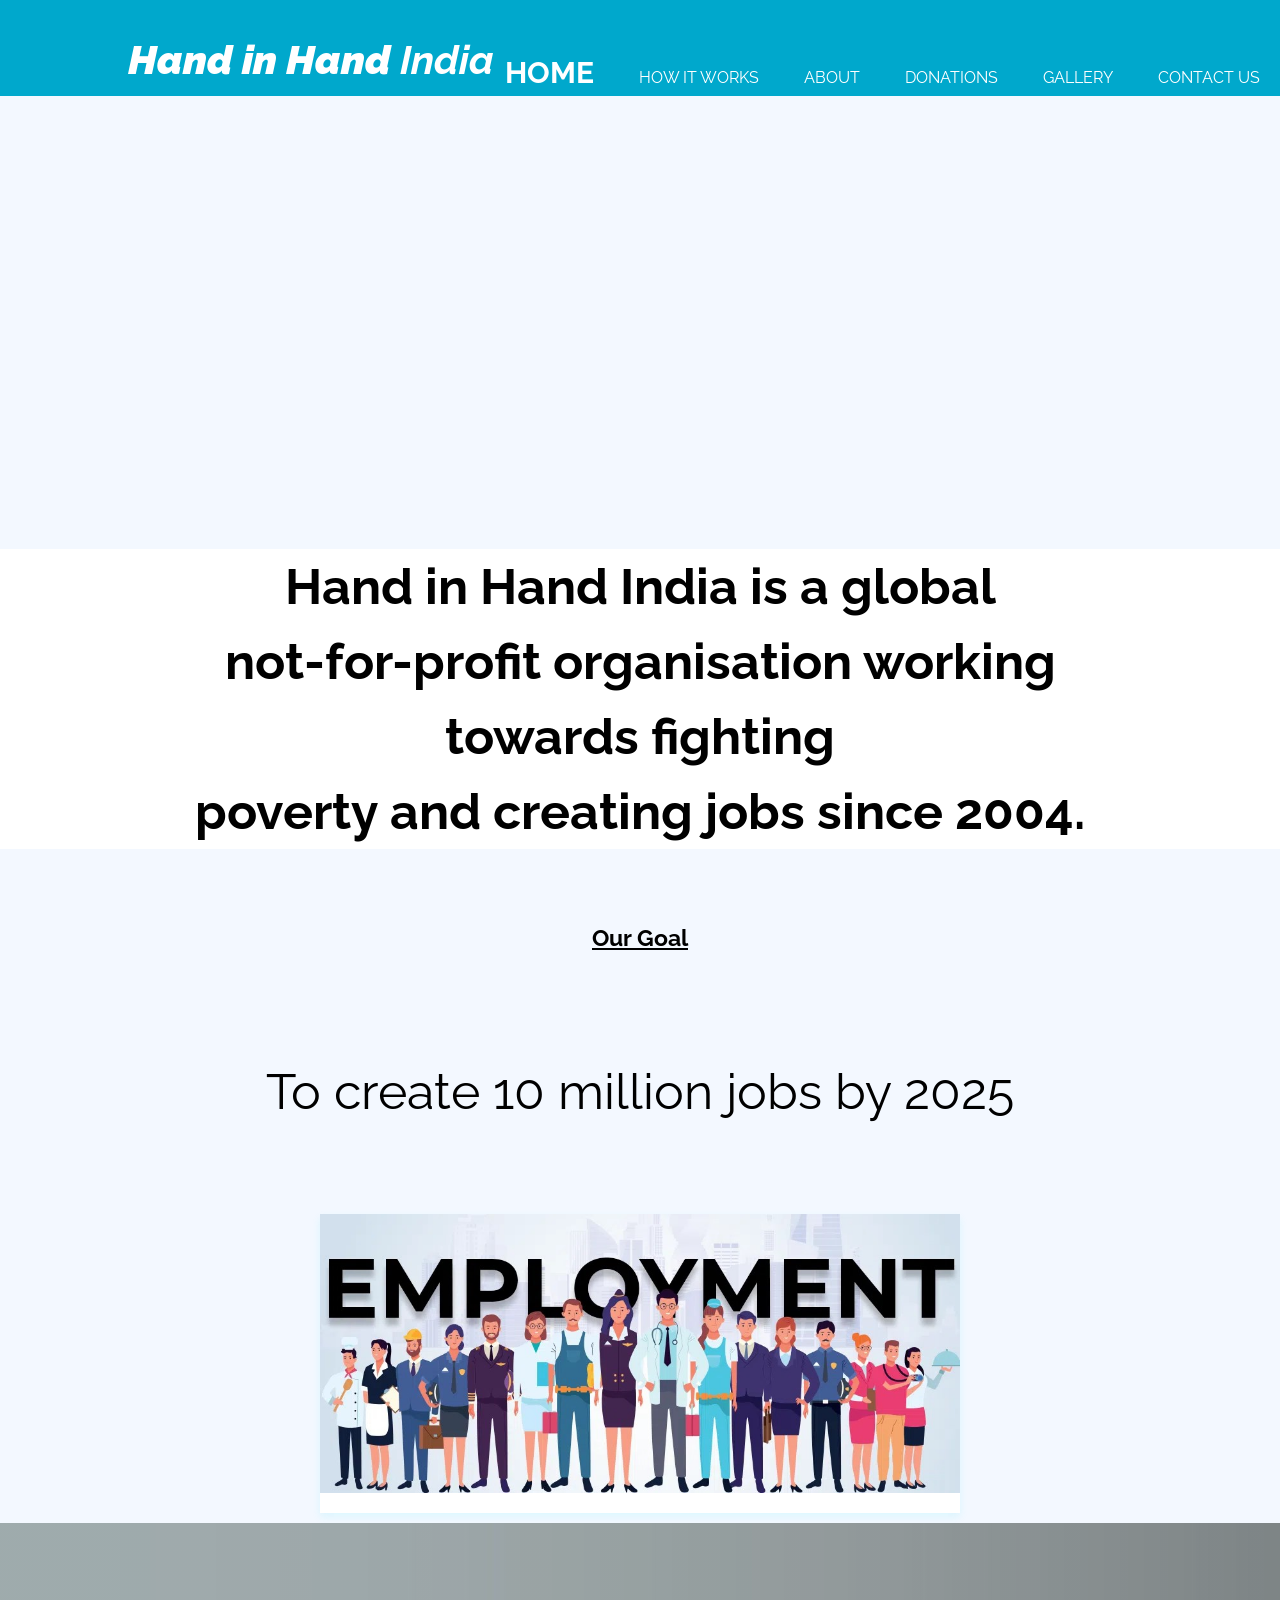
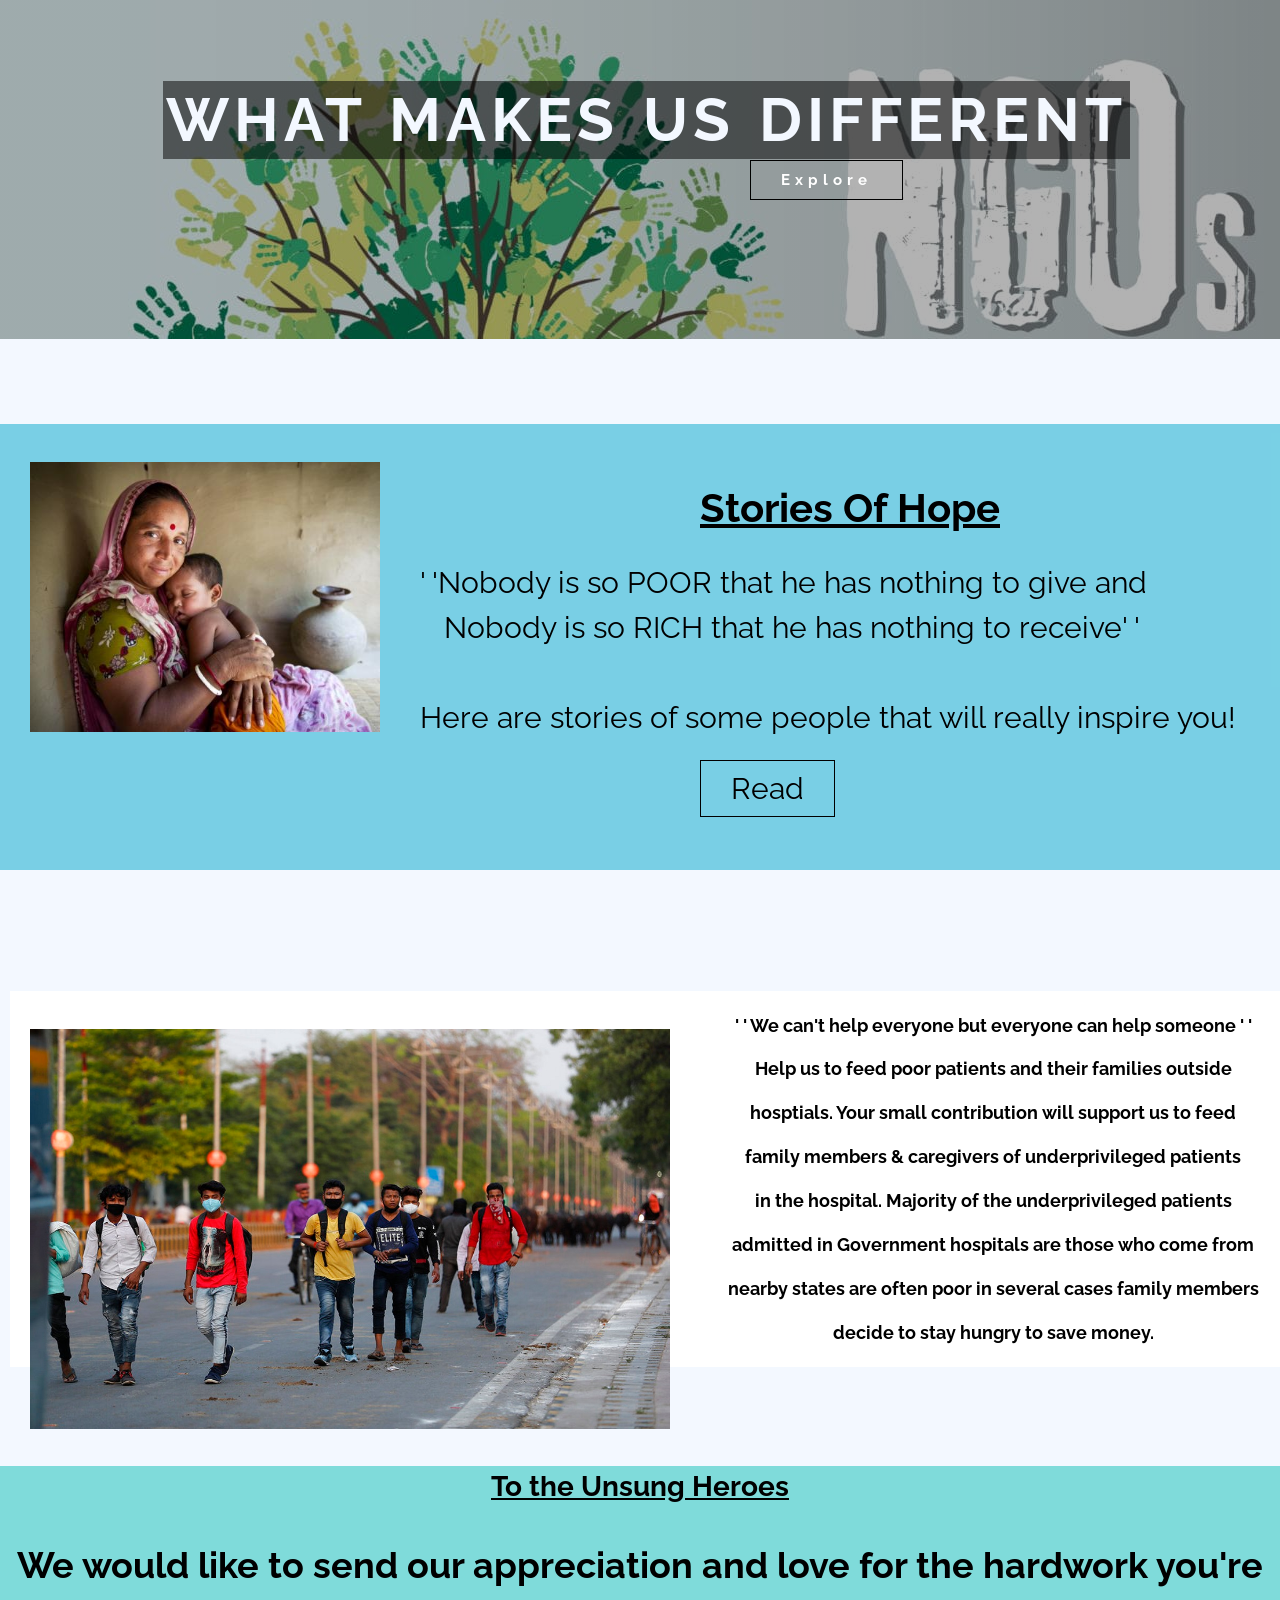
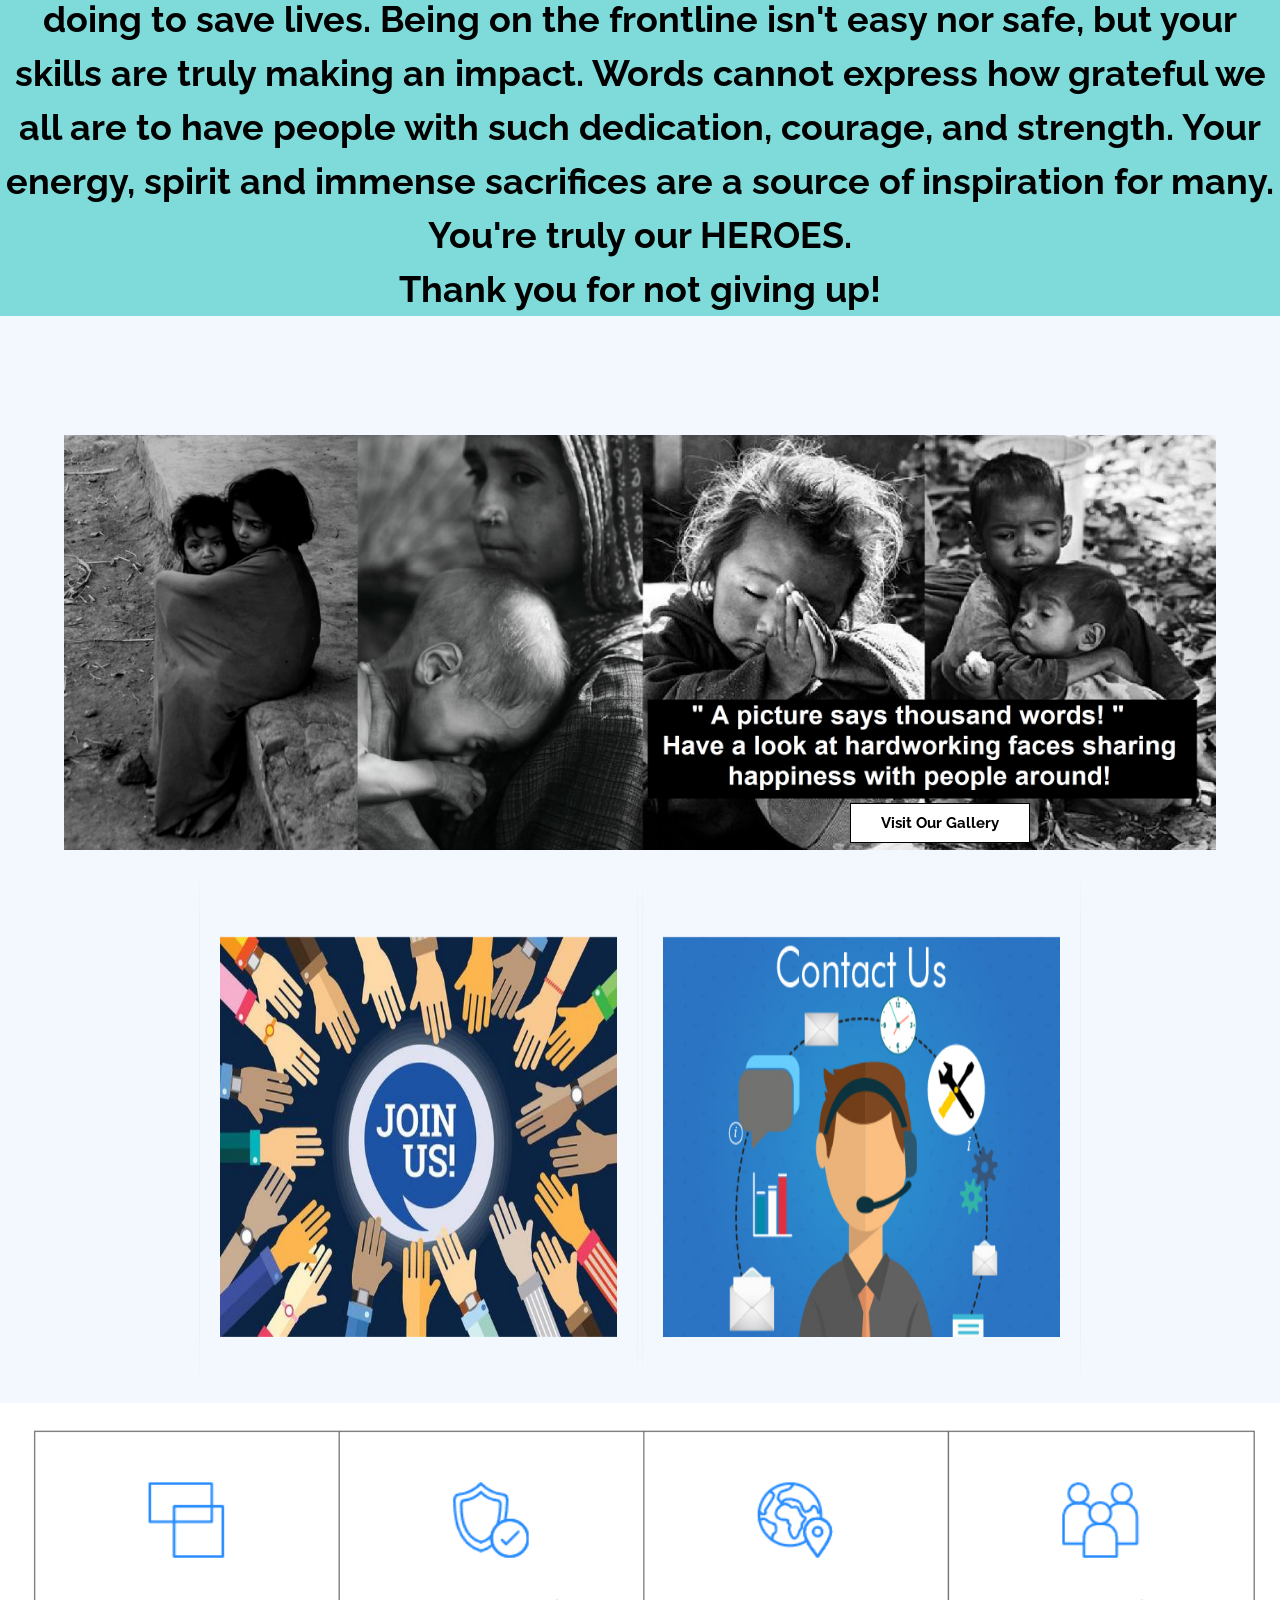
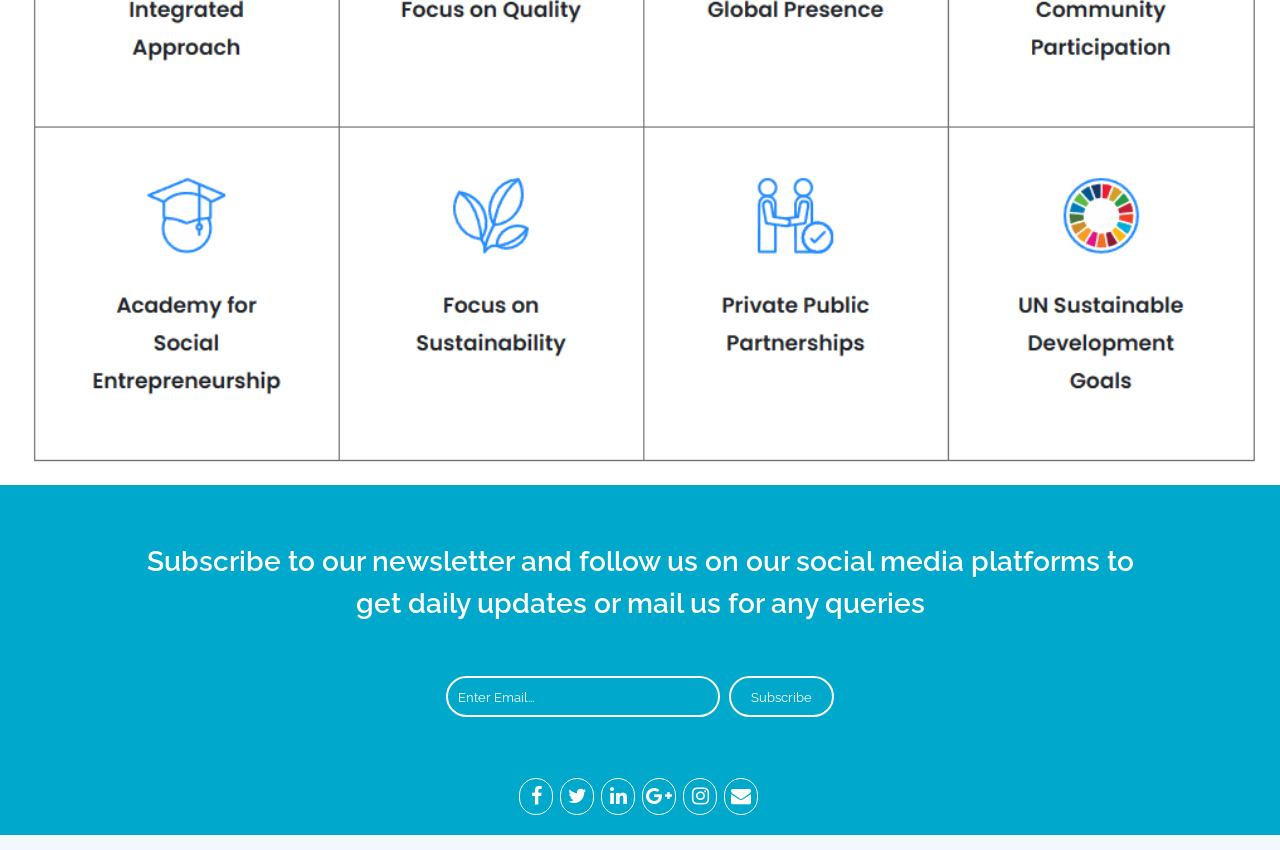
<file: index.html>
<!DOCTYPE html>
<html>
<head>
	<meta charset="utf-8">
    <meta name="description" content="Hand in Hand India">
	<meta name="keywords" content="Hand in Hand">
  	<meta name="author" content="Jaikumar">
	<meta name="viewport" content="width=device-width, initial-scale=1">
    <title>HIHA India</title>
    <link rel="stylesheet" href="./css/style.css">
    <link rel="stylesheet" href="https://stackpath.bootstrapcdn.com/font-awesome/4.7.0/css/font-awesome.min.css">
</head>
<body>
	<header>
      <div class="container">
        <div id="branding">
		    <h1><i><span class="highlighted">Hand in Hand&nbsp;</span>India</h1></i>
        </div>
        </div>
        <nav>
          <ul>
            <li class="current"><a href="index.html">Home</a></li>
            <li><a href="HTW.html">How it works</a></li>
            <li><a href="About.html">About</a></li>
            <li><a href="donate.html">Donations</a></li>
            <li><a href="Gallery.html">Gallery</a></li>
            <li><a href="contact1.html">Contact Us</a></li>
          </ul>
        </nav>
    </header>

	 <section id="show">
    	<ul class="slides">
			<li><span></span></li>
		  	<li><span></span></li>
			<li><span></span></li>
			<li><span></span></li>
			<li><span></span></li>
			<li><span></span></li>
			<li><span></span></li>
			<li><span></span></li>
		</ul>
	</section>

    <center id="info"><h1 style="font-style: lighter;">  Hand in Hand India is a global <br> not-for-profit organisation working <br> towards fighting <br> poverty and creating jobs since 2004.
    </h1></center>


	<section id="frames">
		<section class="jai"><h1><u>Our Goal</u></h1></section>
 		<section class="glow"><br>To create 10 million jobs by 2025<br><br></section>
		<section class="story">
			<img src="pro/EMP-C.jpg" alt="story" style="width: 100%;height: 100%;object-fit: cover;">
			<div class="storyDetail">
				<!--<div class="storyName">Helpline
				</div>
				<div class="storyInfo">
					They are ready for rescusing you call them when in need!
				</div>
			</div>
				<a href="num.html">helpline numbers</a>
		</section>
		<section class="story">
			<img src="pro/update.png.jpg" alt="story" style="width: 100%;height: 225px;object-fit: cover;">
			<div class="storyDetail">
				<div class="storyName">NGO Updates
				</div>
				<div class="storyInfo">
					We're together in this and we will get through this together! 
				</div>
				<a href="update.html">updates</a>
			</div>
			</div>
		</section>-->
		<!--<section class="story">
			<img src="pro/donate.png.jpg" alt="story" style="width: 100%;height: 225px;object-fit: cover;">
			<div class="storyDetail">
				<div class="storyName">Donations
				</div>
				<div class="storyInfo">
					Happiness consists of giving and serving others!
				</div>
				<a href="donate.html">donate</a>
			</div>
		</section>-->
	</section>

<section>
	<div class="inform">
	  <h1 class='about'  
	  style= " background-color: rgb(0,0,0,0.5);
        float: right;
        padding: 3px;">What makes us different</h1> 
	<div class="button">
	 <a href='info.html' class="bton"><b>Explore</b></a>
</div>
</div>
</section>

<!--<center id="title3"><h1><u>Inspiring&nbsp;Stories&nbsp;Of&nbsp;Our&nbsp;Staffs</u><br>#WorkingHeroes</h1></center>-->
  <!--<div class="slider">
  <div class="slide" id="slide-1"></div>
  <div class="slide" id="slide-2"></div>
  <div class="slide" id="slide-3"></div>
  <div class="slide" id="slide-4"></div>
  <div class="slide" id="slide-5"></div>
  <img src="pro/ins1.png">
  <img src="pro/ins2.png">
  <img src="pro/ins3.png">
  <img src="pro/ins4.png">
  <img src="pro/ins5.png">
</div>--> <br><br>

<div class="details">
  	
  	<img class='img' src="pro/pict2.png" alt='Homeless' width=350px height=270px>
  	<p class='post'><center><l1 style='font-size: 40px;'><b><U>Stories Of Hope</U></b></center> <br>
  		<l2 style='font-size: 30px;'>' 'Nobody is so POOR that he has nothing to give and <br>
  	    &nbsp;&nbsp;&nbsp;Nobody is so RICH that he has nothing to receive' ' <br><br>
  	    Here are stories  of some people that will really inspire you!
  	    <br> 
  	    <div class="button2">
  	   	    <a href='story.html' class="bton2">Read</a> 
  	    </div> </l2></p><br></div>
<br><br><br><br><br>


<section>
	<img class='img' src="pro/work.jpg" alt='Homeless' width=50% height=400px>
	<!---<div class="video">
	<video width="650" height="445" controls>
           <source src="pro/video.mp4" type="video/mp4">
    </video>-->
  
    <div id="text">
    	<h1>' ' We can't help everyone but everyone can help someone ' '</h1>
    	<h1> Help us to feed poor patients and their families outside</h1>
        <h1>hosptials. Your small contribution will support us to feed</h1>
        <h1>family members & caregivers of underprivileged patients </h1>
        <h1>in the hospital. Majority of the underprivileged patients </h1>
        <h1> admitted in Government hospitals are those who come from </h1>
        <h1>nearby states are often poor in several cases family members</h1>
        <h1>decide to stay hungry to save money. </h1>
    </div>
	<!--<center id="title1"><h1>Our  Corona  Warriors<br>'No duty is more urgent than that of returning thanks'</h1></center>
	    <section id="showcase">
    	<ul class="slideshow">
			<li><span></span></li>
		  	<li><span></span></li>
			<li><span></span></li>
			<li><span></span></li>
			<li><span></span></li>
			<li><span></span></li>
			<li><span></span></li>
			<li><span></span></li>
		</ul>
	</section>-->
	<center id="title2"><h1><U><b>To the Unsung Heroes</b></U></h1>
		<h2>We would like to send our appreciation and love for the hardwork you're doing to save lives. Being on the frontline isn't easy nor safe, but your skills are truly making an impact. Words cannot express how grateful we all are to have people with such dedication, courage, and strength. Your energy, spirit and immense sacrifices are a source of inspiration for many. You're truly our HEROES. <br>Thank you for not giving up! 
    </h2></center><br><br><br><br>


   <section> 
	    <center><img src="pro/pic3.png" style='width: 90%; height: 40%'>
	      <div class="button3">
            <a href='Gallery.html' class="bton3"><b>Visit Our Gallery</b></a> 
        </div>
  	    </center>
	</section><br>

<section><center>
<div class="flip-card">
  <div class="flip-card-inner">
    <div class="flip-card-front">
      <img src="pro/img9.png"  style="width:100%;height:100%;">
    </div>
    <div class="flip-card-back">
      <h1 style= "font-size: 50px">Become a volunteer</h1>
      <p style="font-size:28px">Uncompromising Excellence. Commitment to Care.</p>
      <a style="font-size:30px" href="HTW.html">join us</a> 
    </div>
  </div>
</div>
<div class="flip-card">
  <div class="flip-card-inner">
    <div class="flip-card-front">
      <img src="pro/img11.png"  style="width:100%;height:100%;">
    </div>
    <div class="flip-card-back">
      <h1 style= "font-size: 50px">Get in Touch</h1>
      <p style="font-size:29px">Any Queries? Any Questions?  Feel free to contact us</p>
      
      <a style="font-size:30px" href="contact1.html">contact</a> 
    </div>
  </div>
</div></center>
</section>

	<section> 
	    <center><img src="pro/Scr.png"  style="width: 100%;border-top:100px;"></center>
	</section>

	<section id="bottom">
		<center>
    	<div class="container">
	        <h1>Subscribe to our newsletter and follow us on our social media platforms to get daily updates or mail us for any queries</h1>
	        <div class="form">
		        <form name="suscribe" method="POST">
		          	<!-- <input style=" border-radius: 50px" type="email" placeholder="Enter Email..." required> -->
		          	<p>
	    				<input type="email" name="email" style=" border-radius: 50px" type="email" placeholder="Enter Email..." required />
	 					<button type="submit" class="button_1">Subscribe</button>
	 				</p>
		        </form>
	    	</div>
      	</div>
      	<div class="icons">
            <a href="https://m.facebook.com/"><i class="fa fa-facebook"></i></a>
            <a href="https://mobile.twitter.com/login?lang=en"><i class="fa fa-twitter"></i></a>
            <a href="https://www.linkedin.com/login"><i class="fa fa-linkedin"></i></a>
            <a href="https://gsuite.google.com/intl/en_in/products/currents/?utm_source=google&utm_medium=cpc&utm_campaign=japac-IN-all-en-dr-bkws-all-golden-trial-b-dr-1009153&utm_content=text-ad-none-none-DEV_m-CRE_346647869216-ADGP_Hybrid+%7C+AW+SEM+%7C+BKWS+~+BMM+%7C+Gplus+%7C+%5B1:1%5D+%7C+IN+%7C+EN+%7C+plus+google-KWID_43700041786536708-kwd-343014849725-userloc_9062215-network_g&utm_term=KW_%2Bplus%20%2Bgoogle&gclid=EAIaIQobChMInIfa4Ijp6wIVBnkqCh2dyAx-EAAYASAAEgJuIPD_BwE&gclsrc=aw.ds"><i class="fa fa-google-plus"></i>
            </a>
            <a href="https://www.instagram.com/accounts/login/?hl=en"><i class="fa fa-instagram"></i></a>
            <a href="https://mail.google.com/mail/u/0/"><i class="fa fa-envelope"></i></a>
        </div>
      	</center>
    </section>	
</footer>
</body>
</file>
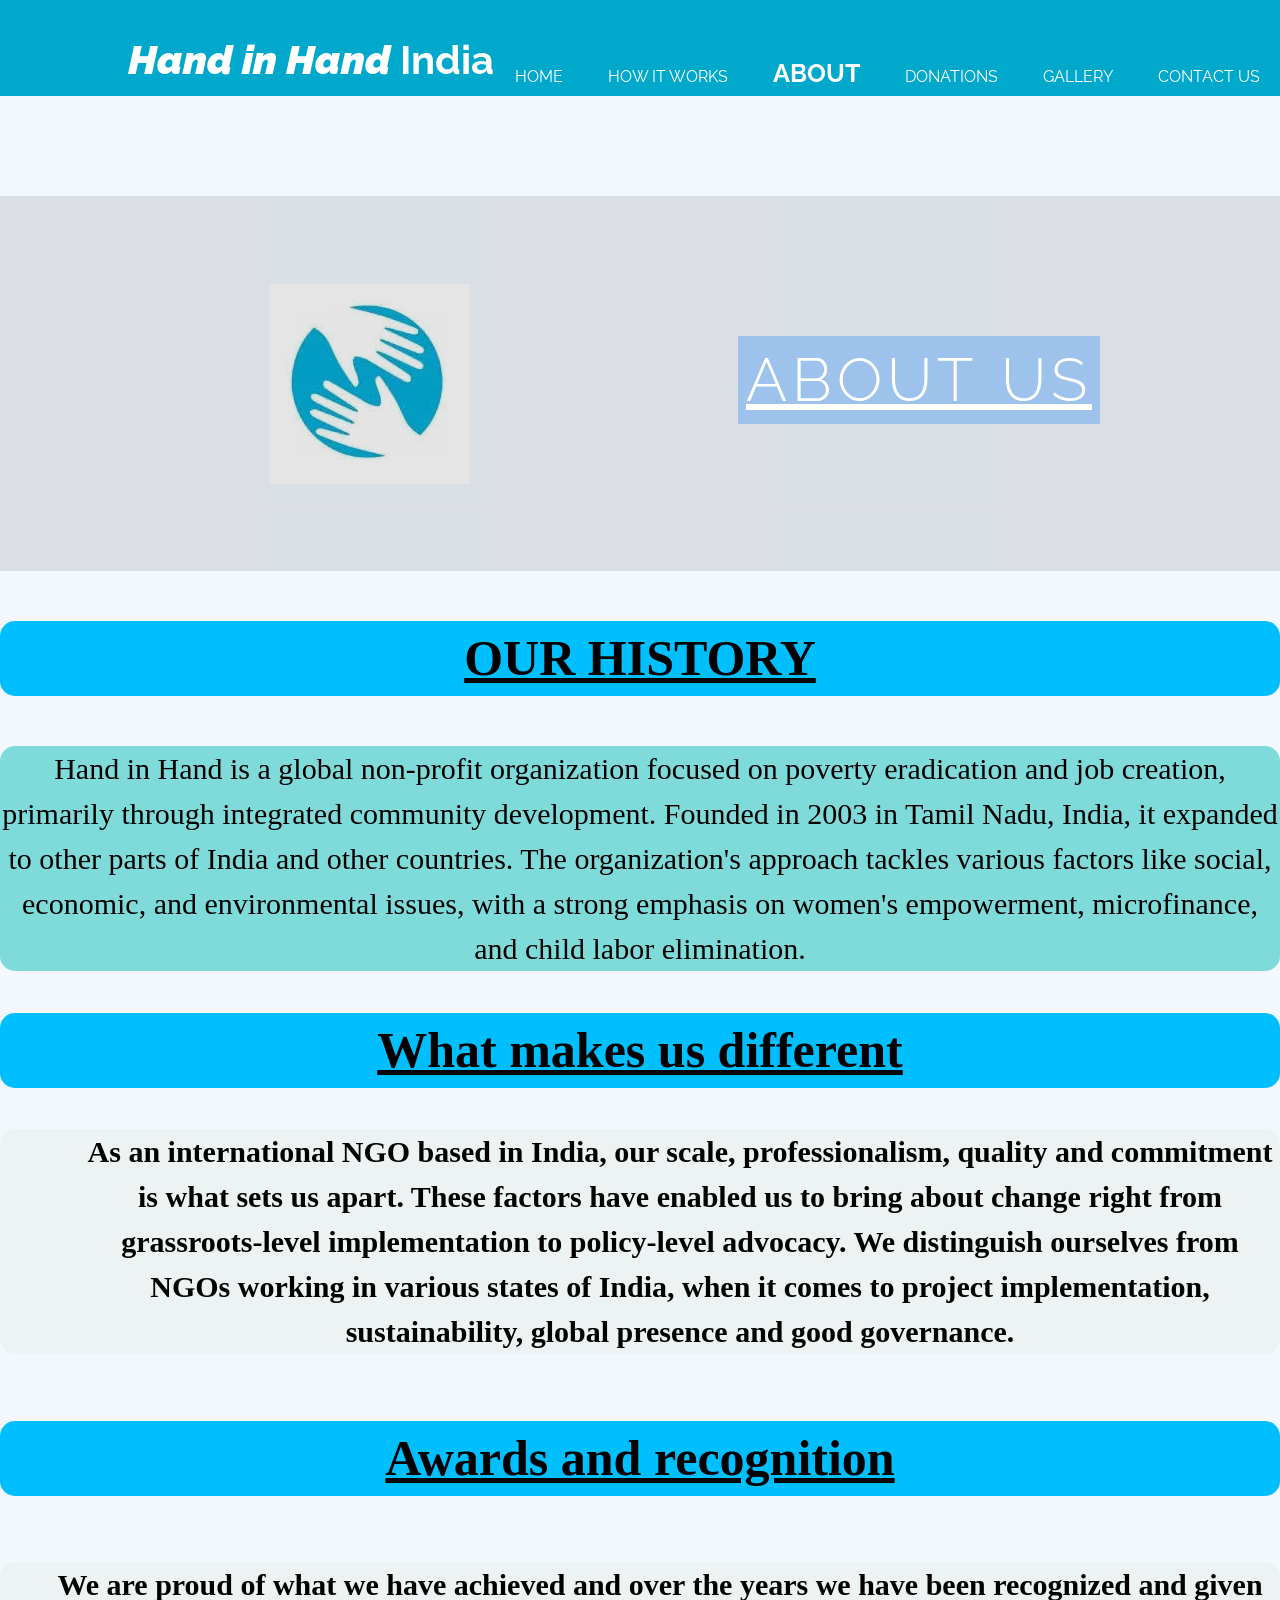
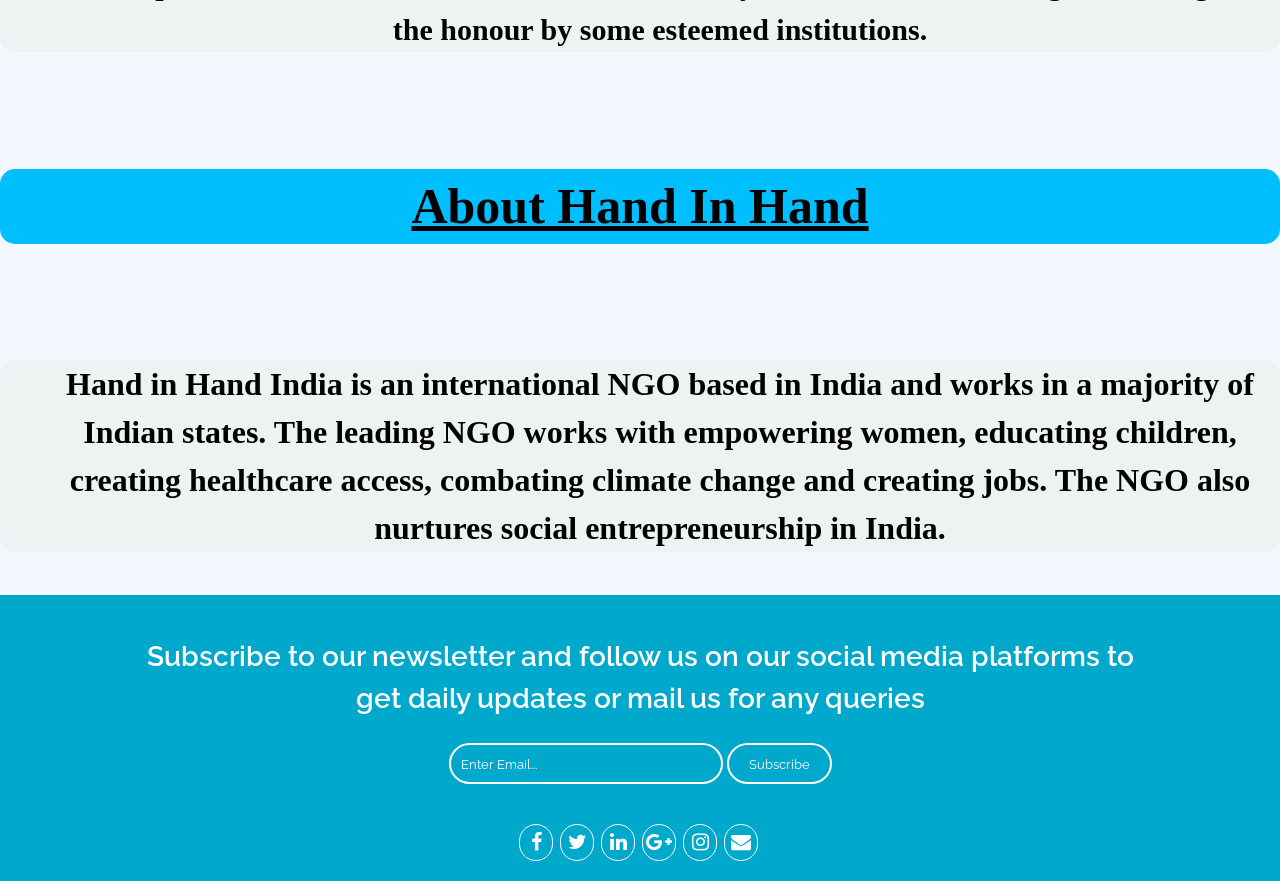
<file: About.html>
<!DOCTYPE html>
<html>
<head>
	<meta charset="utf-8">
	   <meta name="viewport content=width=device-width, initial-scale=1">
    <title>Hand in Hand India</title>
    <link rel="stylesheet" href="./css/about.css">
    <link rel="stylesheet" href="https://stackpath.bootstrapcdn.com/font-awesome/4.7.0/css/font-awesome.min.css">
</head>
<body>
	<header>
      <div class="container">
        <div id="branding">
		    <h1><i><span class="highlighted">Hand in Hand </span></i>India</h1>
        </div>
        </div>
        <nav>
          <ul>
            <li><a href="index.html">Home</a></li>
            <li><a href="HTW.html">How it works</a></li>
            <li class="current"><a href="About.html">About</a></li>
            <li><a href="donate.html">Donations</a></li>
            <li><a href="Gallery.html">Gallery</a></li>
            <li><a href="contact1.html">Contact Us</a></li>
          </ul>
        </nav>
    </header>

	<html>
	<head>
	<style>
		p {text-align: center;}
		p {text-align: center;}
	</style>
</head>

<div class="heading">
	  <h7 class='ngo' 
    style= " background-color: rgba(19, 128, 253, 0.3);
         float: right;
        margin: -40px 0 0 20px;
       padding: 8px;">
     <u>About Us</u></h7>
	  <p class="about"> </p>
	</div>
	
</html>

<p style=" font-family: Times New Roman; background-color:#00BFFF ;border-radius: 15px 15px 15px 15px; font-size: 50px;"><strong><b><u>OUR HISTORY</u></strong></b></p>
<p style=" font-family: Times New Roman; background-color:#7fdbda ;border-radius: 15px 15px 15px 15px; font-size: 30px;">Hand in Hand is a global non-profit organization focused on poverty eradication and job creation, primarily through integrated community development. Founded in 2003 in Tamil Nadu, India, it expanded to other parts of India and other countries. The organization's approach tackles various factors like social, economic,
   and environmental issues, with a strong emphasis on women's empowerment, microfinance, and child labor elimination. </p>

<h2 style=" font-family: Times New Roman; background-color:#00BFFF ;border-radius: 15px 15px 15px 15px; font-size: 50px;"><strong><b><center><u>What makes us different</u></center></h2></b></strong> <!--<img src="pro\donation.jpg" alt="Donation" width="500" height="333">*/
<h3 align="left"style="font-size:21px">-->
  <h4 style=" font-family: Times New Roman; background-color:#edf3f3 ;border-radius: 15px 15px 15px 15px; font-size: 30px;"><b><ul><center><b><ul>As an international NGO based in India, our scale, professionalism, quality and commitment is what sets us apart. These factors have enabled us to bring about change right from grassroots-level implementation to policy-level advocacy. 
  We distinguish ourselves from NGOs working in various states of India, when it comes to project implementation, sustainability, global presence and good governance.</h3></b></center></b></ul></h4>


<h4 style=" font-family: Times New Roman; background-color:#00BFFF ;border-radius: 15px 15px 15px 15px; font-size: 50px;"><strong><b><u>Awards and recognition</u></h4></b></strong>
<!--<h5><img src="pro\missionresized.gif" alt="missionresized.gif" width="400" height="200"></h5>-->
<h4 style=" font-family: Times New Roman; background-color:#edf3f3 ;border-radius: 15px 15px 15px 15px; font-size: 30px;"><b><ul>We are proud of what we have achieved and 
  over the years we have been recognized and given the honour by some esteemed institutions.</b></ul></h4>


<h6 style=" font-family: Times New Roman; background-color:#00BFFF ;border-radius: 15px 15px 15px 15px; font-size: 50px;"><strong><b><u>About Hand In Hand</u></b></strong></h6></u>
      <p style="font-size: 30px;margin-left: 20px;">
        <h4 style=" font-family: Times New Roman; background-color:#edf3f3 ;border-radius: 15px 15px 15px 15px; font-size: 32px;"><b><ul>Hand in Hand India is an international NGO based in India and works in a majority of Indian states. 
        The leading NGO works with empowering women, educating children, 
        creating healthcare access, combating climate change and creating jobs. 
        The NGO also nurtures social entrepreneurship in India.</ul></b></h4>
        




<section id="bottom">
		<center>
    	<div class="container">
	        <h1>Subscribe to our newsletter and follow us on our social media platforms to get daily updates or mail us for any queries</h1>
	        <div class="form">
		        <form name="suscribe" method="POST">
		          	<!-- <input style=" border-radius: 50px" type="email" placeholder="Enter Email..." required> -->
		          	<p>
	    				<input type="email" name="email" style=" border-radius: 50px" type="email" placeholder="Enter Email..." required />
	 					<button type="submit" class="button_1">Subscribe</button>
	 				</p>
		        </form>
	    	</div>
      	</div>
      	<div class="icons">
            <a href="https://m.facebook.com/"><i class="fa fa-facebook"></i></a>
            <a href="https://mobile.twitter.com/login?lang=en"><i class="fa fa-twitter"></i></a>
            <a href="https://www.linkedin.com/login"><i class="fa fa-linkedin"></i></a>
            <a href="https://gsuite.google.com/intl/en_in/products/currents/?utm_source=google&utm_medium=cpc&utm_campaign=japac-IN-all-en-dr-bkws-all-golden-trial-b-dr-1009153&utm_content=text-ad-none-none-DEV_m-CRE_346647869216-ADGP_Hybrid+%7C+AW+SEM+%7C+BKWS+~+BMM+%7C+Gplus+%7C+%5B1:1%5D+%7C+IN+%7C+EN+%7C+plus+google-KWID_43700041786536708-kwd-343014849725-userloc_9062215-network_g&utm_term=KW_%2Bplus%20%2Bgoogle&gclid=EAIaIQobChMInIfa4Ijp6wIVBnkqCh2dyAx-EAAYASAAEgJuIPD_BwE&gclsrc=aw.ds"><i class="fa fa-google-plus"></i>
            </a>
            <a href="https://www.instagram.com/accounts/login/?hl=en"><i class="fa fa-instagram"></i></a>
            <a href="https://mail.google.com/mail/u/0/"><i class="fa fa-envelope"></i></a>
        </div>
      	</center>
        </div>
       </section>
</footer>
</body>
</file>
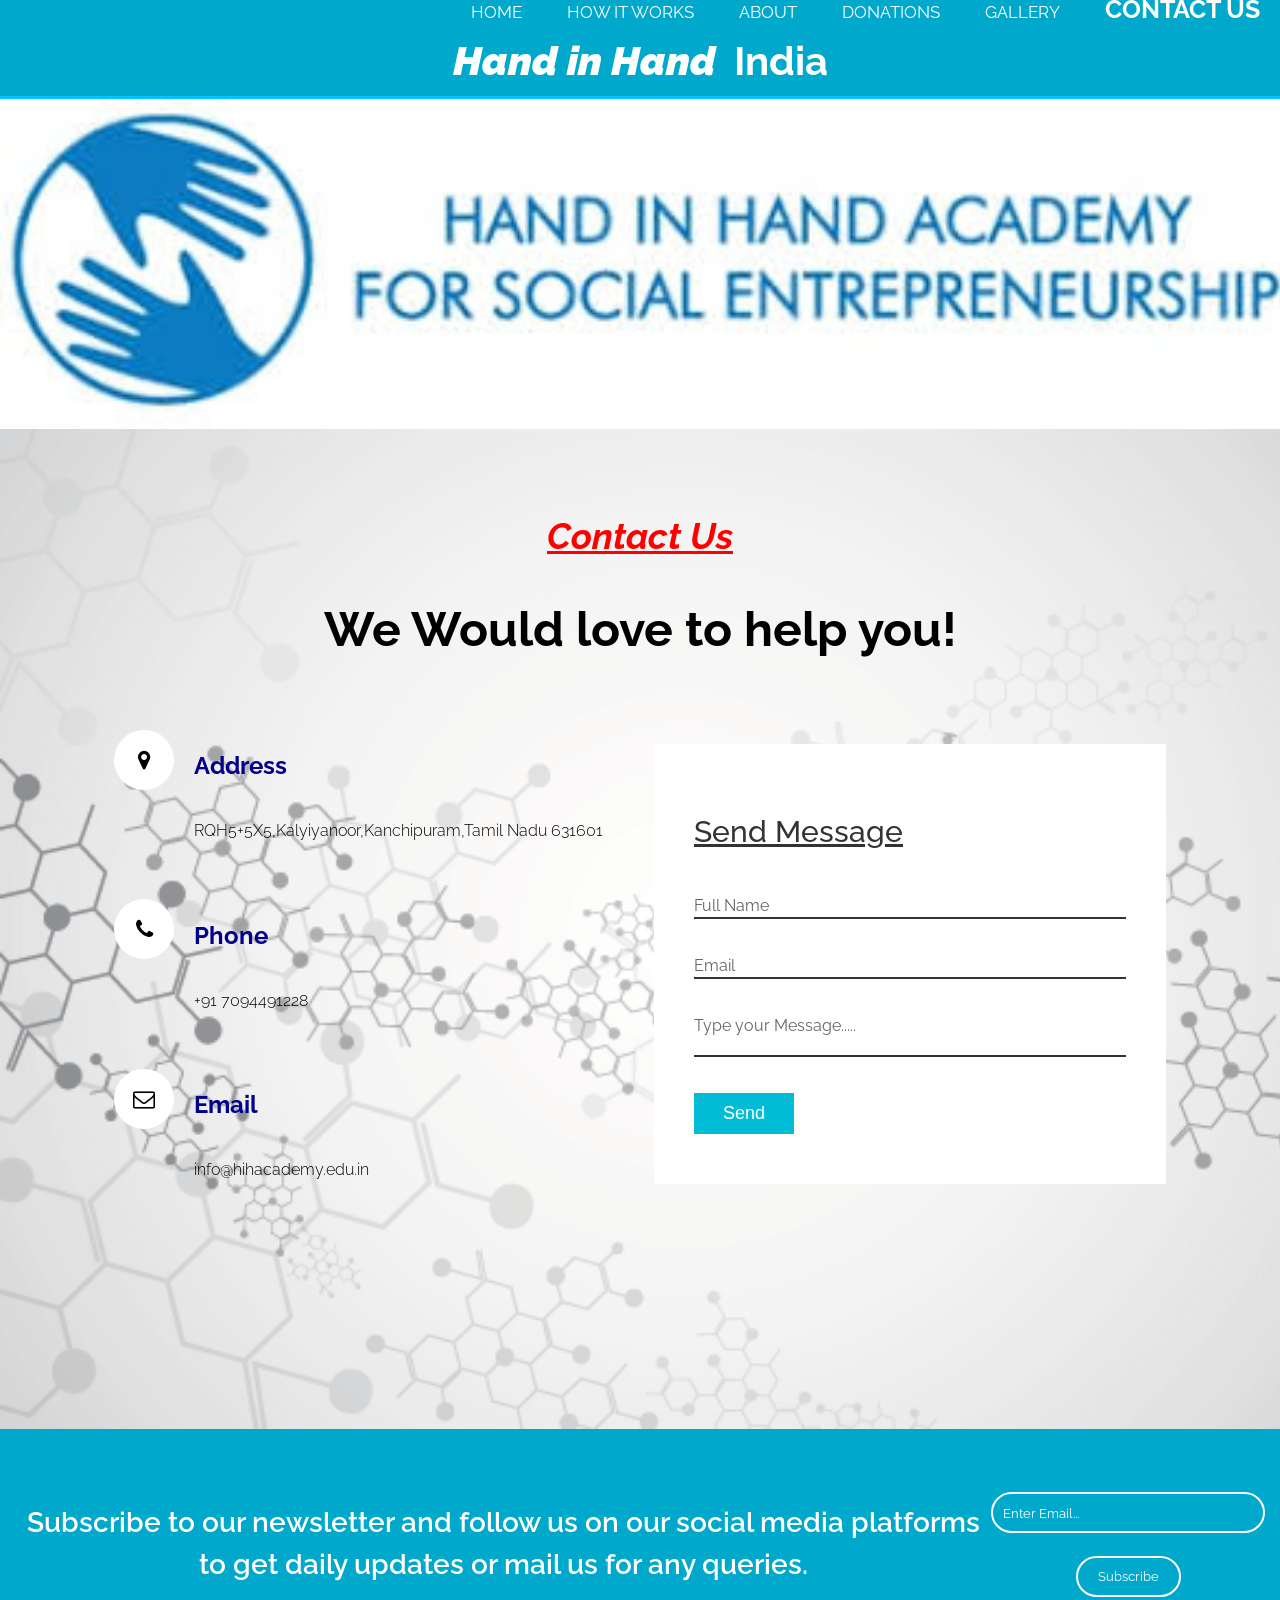
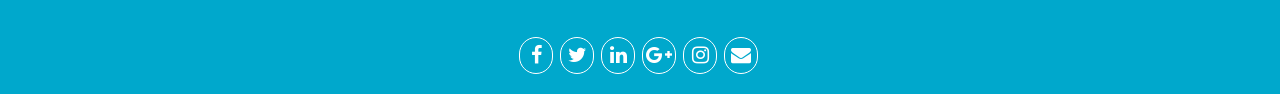
<file: contact1.html>
<!DOCTYPE html>
<html>
<head>
    <meta charset="utf-8">
	 <meta name="description" content="Hand in HandIndia">
	<meta name="keywords" content="Hand in Hand">
  	<meta name="author" content="Jaikumar">
	<meta name="viewport" content="width=device-width, initial-scale=1">
    <title>CONTACT NOW</title>
    <link rel="stylesheet" href="./css/contact1.css">
    <link rel="stylesheet" href="https://stackpath.bootstrapcdn.com/font-awesome/4.7.0/css/font-awesome.min.css">
</head>
<body>
    <header>
      <div class="container">
        <div id="branding">
		    <h1><i><span class="highlighted">Hand in Hand &nbsp;</span></i>India<font color ="#00a8cc"></font></h1>
        </div>
        </div>
        <nav>
          <ul>
            <li><a href="index.html">Home</a></li>
            <li><a href="HTW.html">How it works</a></li>
            <li><a href="About.html">About</a></li>
            <li><a href="donate.html">Donations</a></li>
            <li><a href="Gallery.html">Gallery</a></li>
            <li class="current"><a href="contact1.html">Contact Us</a></li>
          </ul>
        </nav>
    </header>
	
<section id="top">
<center>
<div class="container">
            <div class="background">
			
	        <!--<h2><b><font size="10" color="Yellow">HOW CAN I HELP YOU ?</font><b></h2><br>
			<h2><i><font size="5" color="white">SEND A MESSAGE!</font></i></h2>-->
        </div>
	 </div>
</section>
	<section class="contact">
    <div class="content">
	<h2><font color="red"><b><i><u>Contact Us</u></i></b></font></h2>
	<p><font color="black" size="7"><b>We Would love to help you!</b></font></p>
	</div>
	<div class="container">
	<div class="contactInfo">
	<div class="box">
	<div class="icon"><i class="fa fa-map-marker" aria-hidden="true"></i></div>
	<div class="text">
	<h3><font size="5" color="#00008B"><b>Address</b></font></h3>
	<p><font color="black">RQH5+5X5,Kalyiyanoor,Kanchipuram,Tamil Nadu 631601</font></p>
	</div>
	</div>
	<div class="box">
	<div class="icon"><i class="fa fa-phone" aria hidden="true"></i></div>
	<div class="text">
	<h3><font size="5" color="#00008B"><b>Phone</b></font></h3>
	<p><font color="black">+91 7094491228</font></p>
	</div>
	</div>
	<div class="box">
	<div class="icon"><i class="fa fa-envelope-o" aria-hidden="true"></i></div>
	<div class="text">
	<h3><font size="5" color="#00008B"><b>Email</b></font></h3>
	<p><font color="black">info@hihacademy.edu.in</font></p>
	</div>
	</div>
    </div>
<div class="contactForm">
<form>
<h2><u>Send Message</u></h2>
<div class="inputBox">
<input type="text" name="" required="required">
<span>Full Name</span>
</div>

<div class="inputBox">
<input type="text" name="" required="required">
<span>Email</span>
</div>

<div class="inputBox">
<textarea required="required"></textarea>
<span>Type your Message.....</span>
</div>

<div class="inputBox">
<input type="submit" name="" value="Send">
</div>
</form>
</section>

</form>
<section id="bottom">
		<center>
    	<div class="container">
		
	        <h1>Subscribe to our newsletter and follow us on our social media platforms to get daily updates or mail us for any queries.</h1><br><br>
	        <div class="form">
		        <form name="subcribe" method="POST">
		          	<!-- <input style=" border-radius: 50px" type="email" placeholder="Enter Email..." required> -->
		          	<p>
	    				<input type="email" name="email" style=" border-radius: 50px" type="email" placeholder="Enter Email..." required><br>
	 					<br>
						<button type="submit" class="button_1">Subscribe</button>
	 				</p>
		        </form>
	    	</div>
      	</div>
      	<div class="icons">
            <a href="https://m.facebook.com/"><i class="fa fa-facebook"></i></a>
            <a href="https://mobile.twitter.com/login?lang=en"><i class="fa fa-twitter"></i></a>
            <a href="https://www.linkedin.com/login"><i class="fa fa-linkedin"></i></a>
            <a href="https://gsuite.google.com/intl/en_in/products/currents/?utm_source=google&utm_medium=cpc&utm_campaign=japac-IN-all-en-dr-bkws-all-golden-trial-b-dr-1009153&utm_content=text-ad-none-none-DEV_m-CRE_346647869216-ADGP_Hybrid+%7C+AW+SEM+%7C+BKWS+~+BMM+%7C+Gplus+%7C+%5B1:1%5D+%7C+IN+%7C+EN+%7C+plus+google-KWID_43700041786536708-kwd-343014849725-userloc_9062215-network_g&utm_term=KW_%2Bplus%20%2Bgoogle&gclid=EAIaIQobChMInIfa4Ijp6wIVBnkqCh2dyAx-EAAYASAAEgJuIPD_BwE&gclsrc=aw.ds"><i class="fa fa-google-plus"></i>
            </a>
            <a href="https://www.instagram.com/accounts/login/?hl=en"><i class="fa fa-instagram"></i></a>
            <a href="https://mail.google.com/mail/u/0/"><i class="fa fa-envelope"></i></a>
        </div>
      	</center>
        </div>
       </section>
</footer>
</body>
</file>
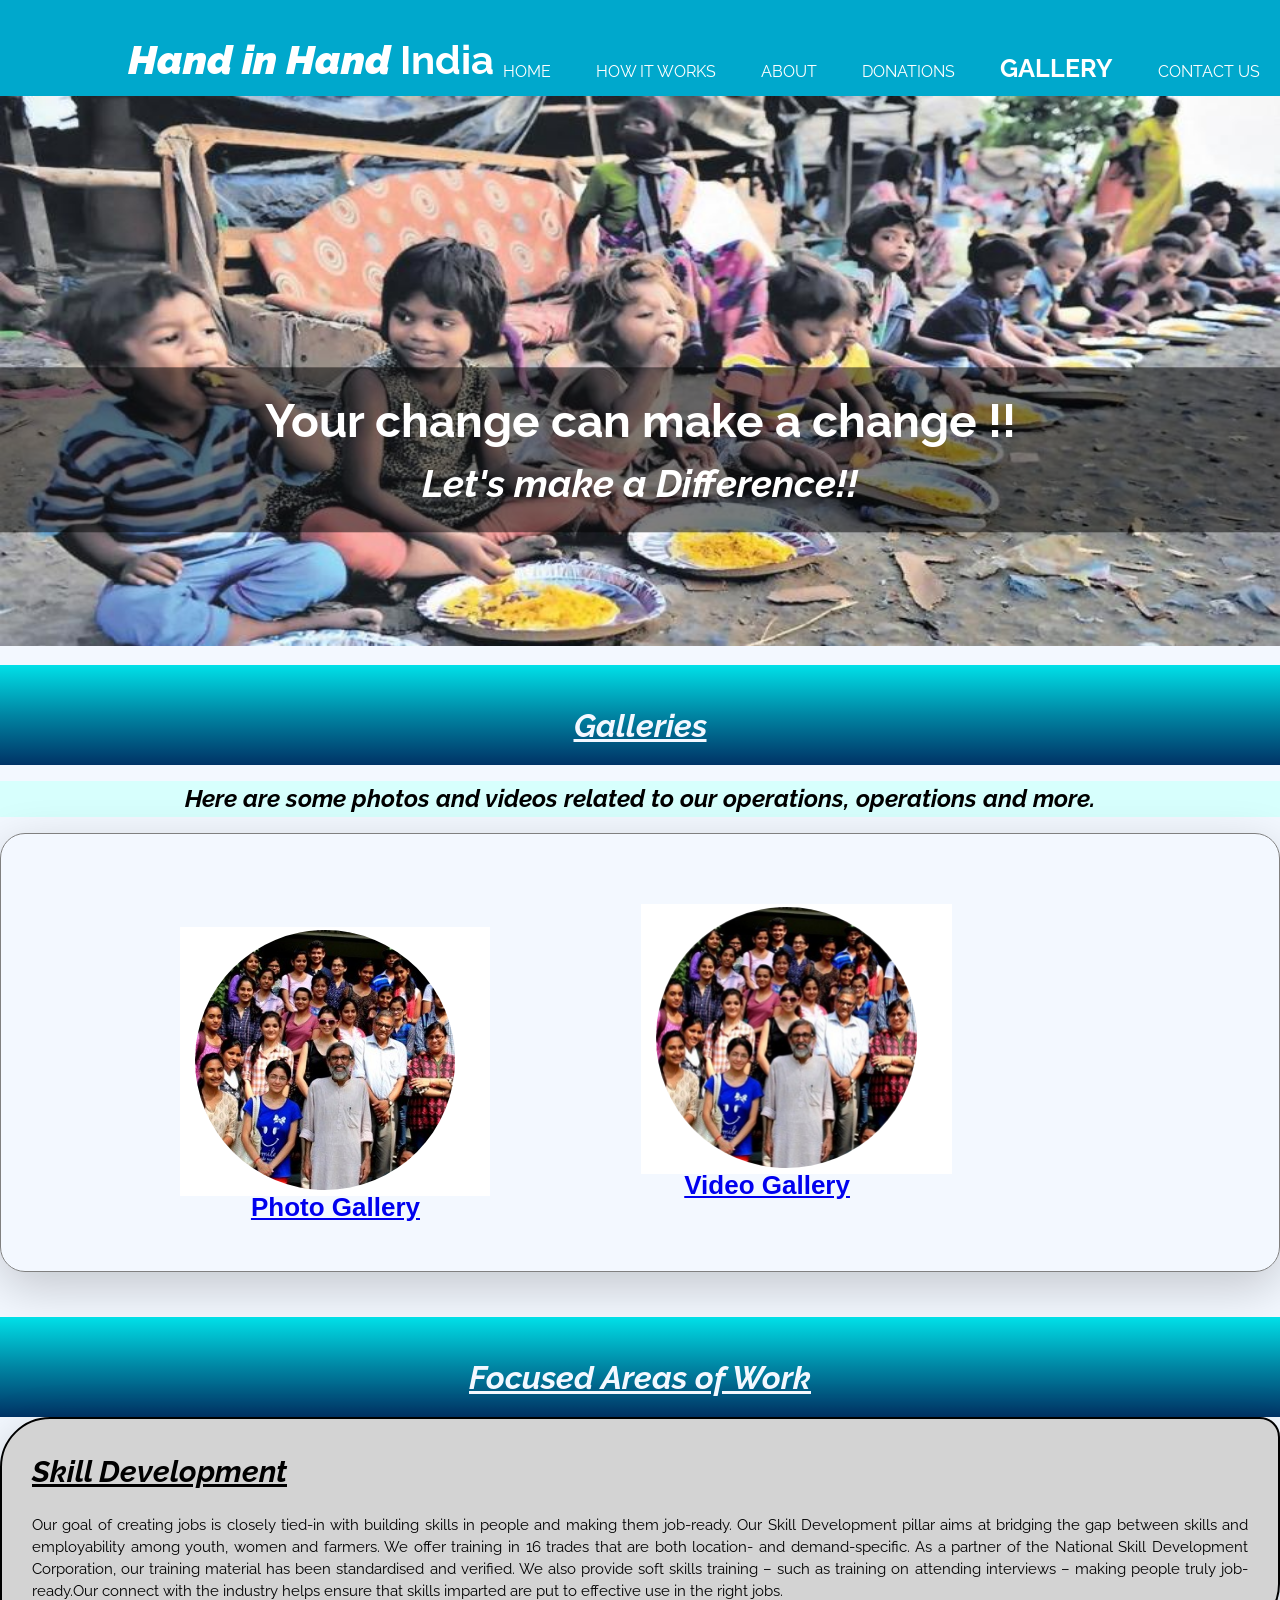
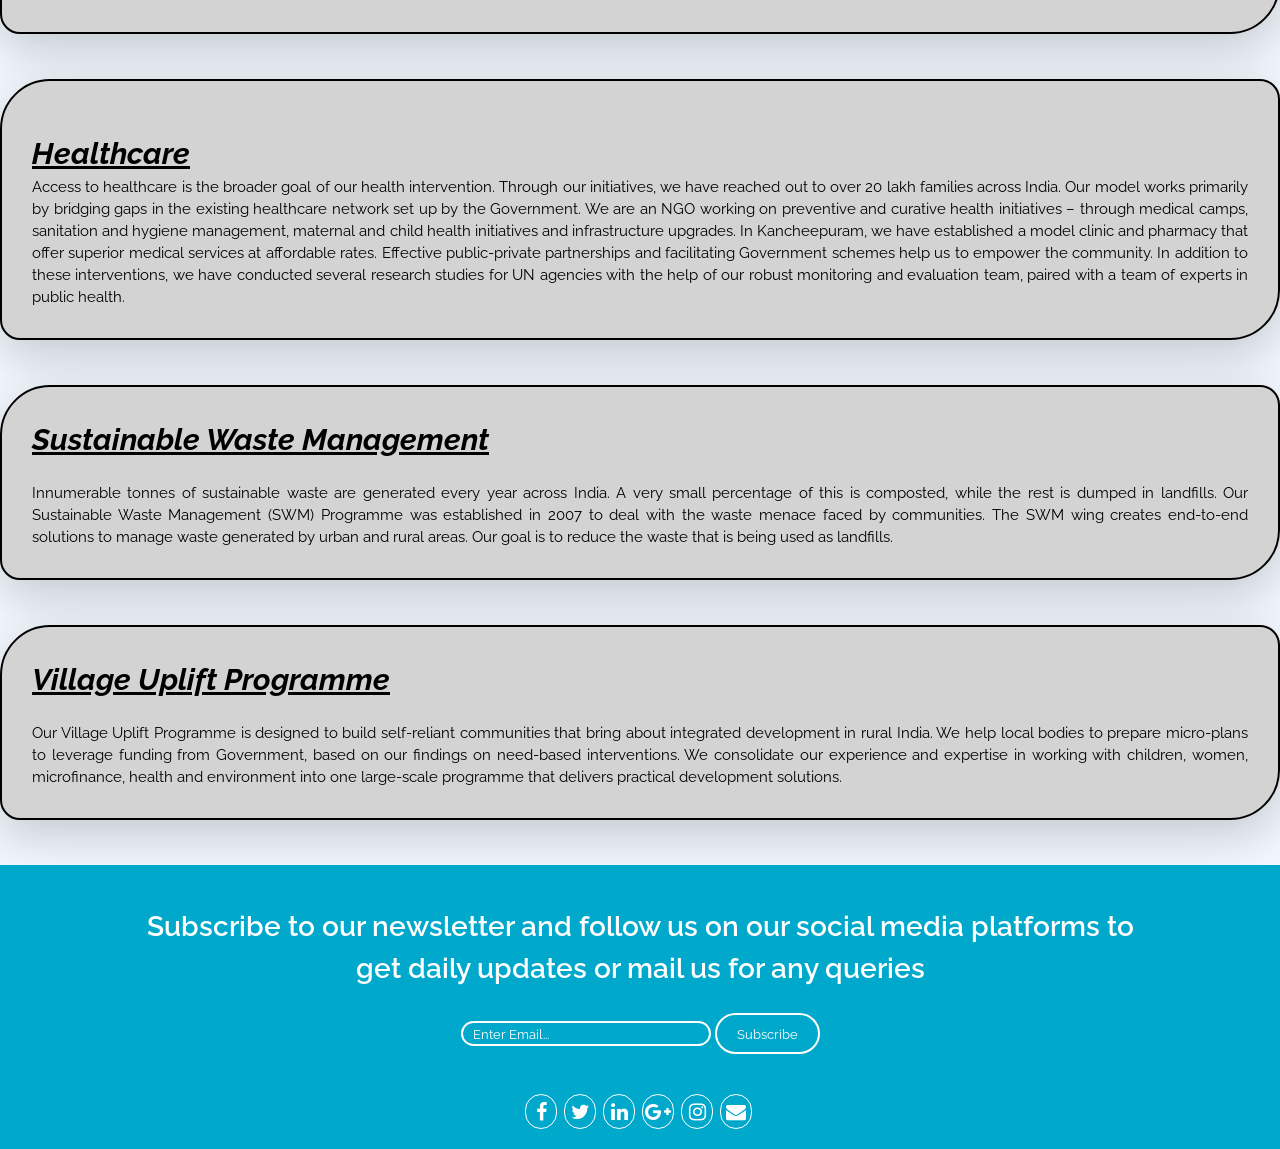
<file: Gallery.html>
<!DOCTYPE html>
<html>

<head>
	<meta charset="utf-8">
    <meta name="description" content="Hand in Hand India">
	<meta name="keywords" content="Hand in Hand">
  	<meta name="author" content="Jaikumar">
	<meta name="viewport" content="width=device-width, initial-scale=1">
    <title>Give India</title>
    <link rel="stylesheet" href="./css/style2.css">
    <link rel="stylesheet" href="https://stackpath.bootstrapcdn.com/font-awesome/4.7.0/css/font-awesome.min.css">
</head>
<body>
	<header>
      <div class="container">
        <div id="branding">
		    <h1><i><span class="highlighted">Hand in Hand&nbsp;</span></i>India</h1>
        </div>
        </div>
        <nav>
          <ul>
            <li ><a href="index.html">Home</a></li>
            <li><a href="HTW.html">How it works</a></li>
            <li><a href="About.html">About</a></li>
            <li><a href="donate.html">Donations</a></li>
           
            <li class="current"><a href="Gallery.html">Gallery</a></li>
            <li><a href="contact1.html">Contact Us</a></li>
          </ul>
        </nav>
    </header>

 <img src = "gallery imgs/gallerytop.jpg" width = "500" height = "550"  style="width:100%"/>
<div class="hgimgcontent"><center> <big><b>Your change can make a change !!<br></b></big><i>Let's make a Difference!! </i></center>
  </div> 
<br><br>
<center id = "grad2"> <h1><b><i><u>Galleries</u></i></b></h1></center>
<center id="info"><h1 style="font-style: rgb(0, 253, 253);"><i>
Here are some photos and videos related to our operations, operations and more.</i>
    </h1></center>

            </div>
<div id ="example3">
<table width = "100%"><tr><td>
<section id="frames">			
    <div class="gallery-img-hover">
                <a href="imggallery.html" target="_self"><br><br>
                    <img  alt="Photo Gallery" title="Photo Gallery" src="gallery imgs/video_btn.png">
                </a>     
     </div>      
           <h4 class="x-feature-box-title"><a href="imggallery.html" target="_self">Photo Gallery</a></h4>
                <td><a href="video-gallery.html" target="_self" class="gallery-img-hover">
                    <img height = "270px" alt="Video Gallery" title="Video Gallery" src="gallery imgs/video_btn.png">
                </a> 
              <div>          
           <h4 class="x-feature-box-title"> &nbsp; &nbsp; &nbsp; <a href="video-gallery.html" target="_self" class="gallery-img-hover">Video Gallery</a></h4>
            </div>
            </div></td></section></tr></table>
</div><br><br>
<!-- POST 1-->
<!--<center><img style="width:40%" src = "gallery imgs\featured_missions.png"/></center>
<div class=" lp-heading primary-font"><u><b><i>Featured Missions</i></b></u></div>

<a href = "post1.html" ><img class = "post" src = "gallery imgs\post_1.png"  /></a>
<div ><a href = "post1.html" ><img src = "gallery imgs\post2.png"/></a></div>
<p class=" lp-heading primary-font"><a href = "donate.html"<center id = "textpost2" >
Donate for the underpriveleged</center> </a></td></table></div></div>
<i><small>&nbsp;&nbsp;<a href = "post1.html"><b>Read More->></b></small></i></a>

<!-- POST 2
<div class=" lp-heading primary-font"></div>
<a href = "post2.html" ><img class = "post" src = "gallery imgs\post_2.png"  /></a>
<div ><a href = "post2.html" ><img src = "gallery imgs\post2(1).png"/></a></div>
<p class=" lp-heading primary-font"><a href = "donate.html"<center id = "textpost2" >
Donate Sanitary Napkin Kits</center> </a></td></table></div></div>
<i><small>&nbsp;&nbsp;<a href = "post1.html"><b>Read More->></b></small></i></a>

<!-- POST 3
<div class=" lp-heading primary-font" ><small><i><b>#Donate the ones in need</b></i></small></div>
<a href = "post3.html" ><img class = "post" src = "gallery imgs\post3.png"  /></a>
<div ><a href = "post3.html" ><img src = "gallery imgs\post3_1.png"/></a></div>
<p class=" lp-heading primary-font"><a href = "donate.html"<center id = "textpost2" >
Provide ration kits for lockdown</center> </a></td></table></div></div>
<i><small>&nbsp;&nbsp;<a href = "post1.html"><b>Read More->></b></small></i></a>


<!-- POST 4

<div class=" lp-heading primary-font"><small><i><b>#Help the poor sustain the COVID lockdown</b></i></small></div>
<a href = "post4.html" ><img class = "post" src = "gallery imgs\post4.png"  /></a>
<div ><a href = "post4.html" ><img src = "gallery imgs\post4_1.png"/></a></div>
<p class=" lp-heading primary-font"><a href = "donate.html"<center id = "textpost2" >
Provide ration kits for lockdown</center> </a></td></table></div></div>
<i><small>&nbsp;&nbsp;<a href = "post1.html"><b>Read More->></b></small></i></a>

<!-- POST 5

<div class=" lp-heading primary-font"><small><i><b>#You can be part of the solution to save lives from the Coronavirus</b></i></small></div>
<a href = "post5.html" ><img class = "post" src = "gallery imgs\post5.png"  /></a>
<div ><a href = "post5.html" ><img src = "gallery imgs\post5_1.png"/></a></div>
<p class=" lp-heading primary-font"><a href = "donate.html"<center id = "textpost2" >
Help Our healthcare heroes</center> </a></td></table></div></div>
<i><small>&nbsp;&nbsp;<a href = "post1.html"><b>Read More ->></b></small></i></a>

<div class=" lp-heading primary-font" ><small><i><b># Provide PPE kits to our healthcare workers who are at the frontline of the fight against COVID-19</b></i></small></div>-->

<!-- wrap text in a circle-->



<center id = "grad2"><h1><b><i><u>Focused Areas of Work</u>
</i></b></hi></center>

<!-- wrap text in a circle-->

<div id = "example2">
<!--<div  class = "circlec1"><img src = "gallery imgs\workar_1.png"/> </div>-->

<h3 id ="wtitle"><b><i><u>Skill Development</u></i></b></h3>

<p class= "wtext" >Our goal of creating jobs is closely tied-in with building skills in people and making them job-ready. 
  Our Skill Development pillar aims at bridging the gap between skills and employability among youth, women and farmers.
  We offer training in 16 trades that are both location- and demand-specific. As a partner of the National Skill Development Corporation,
  our training material has been standardised and verified. We also provide soft skills training – such as training on attending interviews – making 
  people truly job-ready.Our connect with the industry helps ensure that skills imparted are put to effective use in the right jobs.</div>
</div>

<br><br>

<div id = "example2">
<!--<div  class = "circlec2"><img src = "gallery imgs\workar_2.png"/> </div>-->

<h3 id ="wtitle2"><b><i><u>Healthcare</u></i></b></h3>

<p class= "wtext" >Access to healthcare is the broader goal of our health intervention. 
  Through our initiatives, we have reached out to over 20 lakh families across India. 
  Our model works primarily by bridging gaps in the existing healthcare network set up by the Government.

  We are an NGO working on preventive and curative health initiatives – through medical camps, 
  sanitation and hygiene management, maternal and child health initiatives and infrastructure upgrades. 
  In Kancheepuram, we have established a model clinic and pharmacy that offer superior medical services at affordable rates. 
  Effective public-private partnerships and facilitating Government schemes help us to empower the community. 
  In addition to these interventions, we have conducted several research studies for UN agencies with the help of our robust monitoring and evaluation team, 
  paired with a team of experts in public health.
</p>
</div>
<br><br>
<div id = "example2">
<!--<div  class = "circlec1"><img src = "gallery imgs\workar_1.png"/> </div>-->

<h3 id ="wtitle"><b><i><u>Sustainable Waste Management</u></i></b></h3>

<p class= "wtext" >Innumerable tonnes of sustainable waste are generated every year across India. 
  A very small percentage of this is composted, while the rest is dumped in landfills. 
  Our Sustainable Waste Management (SWM) 
  Programme was established in 2007 to deal with the waste menace faced by communities. 
  The SWM wing creates end-to-end solutions to manage waste generated by urban and rural areas. 
  Our  goal is to reduce the waste that is being used as landfills.</div>
<br><br>
<div id = "example2">
<!--<div  class = "circlec1"><img src = "gallery imgs\workar_1.png"/> </div>-->

<h3 id ="wtitle"><b><i><u>Village Uplift Programme</u></i></b></h3>

<p class= "wtext" >Our Village Uplift Programme is designed to build self-reliant communities that bring about 
  integrated development in rural India. We help local bodies to prepare micro-plans to leverage funding from Government, 
  based on our findings on need-based interventions. We consolidate our experience and expertise in working with children, 
  women, microfinance, health and environment into one large-scale programme that delivers practical development solutions.</div>
</div>

<br><br>

<section id="bottom">
		<center>
    	<div class="container">
	        <h1>Subscribe to our newsletter and follow us on our social media platforms to get daily updates or mail us for any queries</h1>
	        <div class="form">
		        <form name="suscribe" method="POST">
		          	<!-- <input style=" border-radius: 50px" type="email" placeholder="Enter Email..." required> -->
		          	<p>
	    				<input type="email" name="email" style=" border-radius: 50px" type="email" placeholder="Enter Email..." required />
	 					<button type="submit" class="button_1">Subscribe</button>
	 				</p>
		        </form>
	    	</div>
      	</div>
      	<div class="icons">
            <a href="https://m.facebook.com/"><i class="fa fa-facebook"></i></a>
            <a href="https://mobile.twitter.com/login?lang=en"><i class="fa fa-twitter"></i></a>
            <a href="https://www.linkedin.com/login"><i class="fa fa-linkedin"></i></a>
            <a href="https://gsuite.google.com/intl/en_in/products/currents/?utm_source=google&utm_medium=cpc&utm_campaign=japac-IN-all-en-dr-bkws-all-golden-trial-b-dr-1009153&utm_content=text-ad-none-none-DEV_m-CRE_346647869216-ADGP_Hybrid+%7C+AW+SEM+%7C+BKWS+~+BMM+%7C+Gplus+%7C+%5B1:1%5D+%7C+IN+%7C+EN+%7C+plus+google-KWID_43700041786536708-kwd-343014849725-userloc_9062215-network_g&utm_term=KW_%2Bplus%20%2Bgoogle&gclid=EAIaIQobChMInIfa4Ijp6wIVBnkqCh2dyAx-EAAYASAAEgJuIPD_BwE&gclsrc=aw.ds"><i class="fa fa-google-plus"></i>
            </a>
            <a href="https://www.instagram.com/accounts/login/?hl=en"><i class="fa fa-instagram"></i></a>
            <a href="https://mail.google.com/mail/u/0/"><i class="fa fa-envelope"></i></a>
        </div>
      	</center>
        </div>
       </section>
</footer>
</body>
</file>
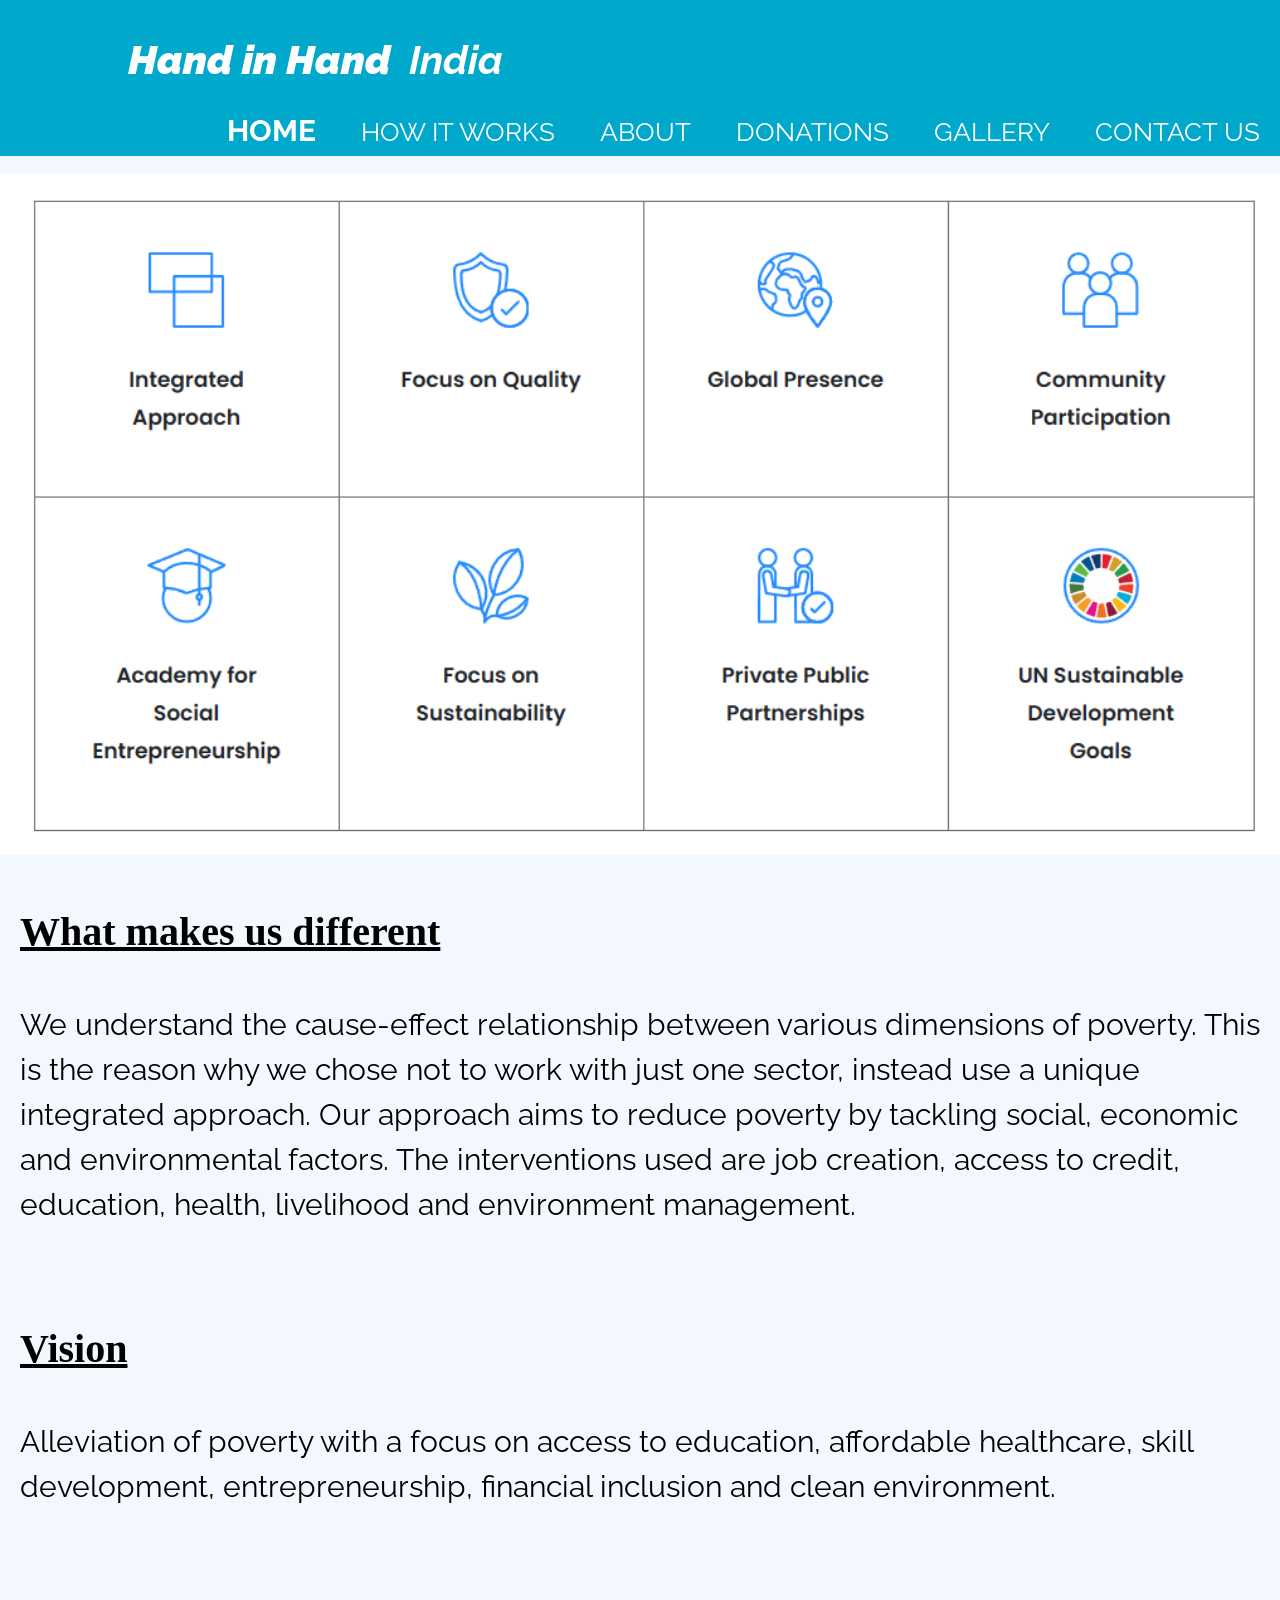
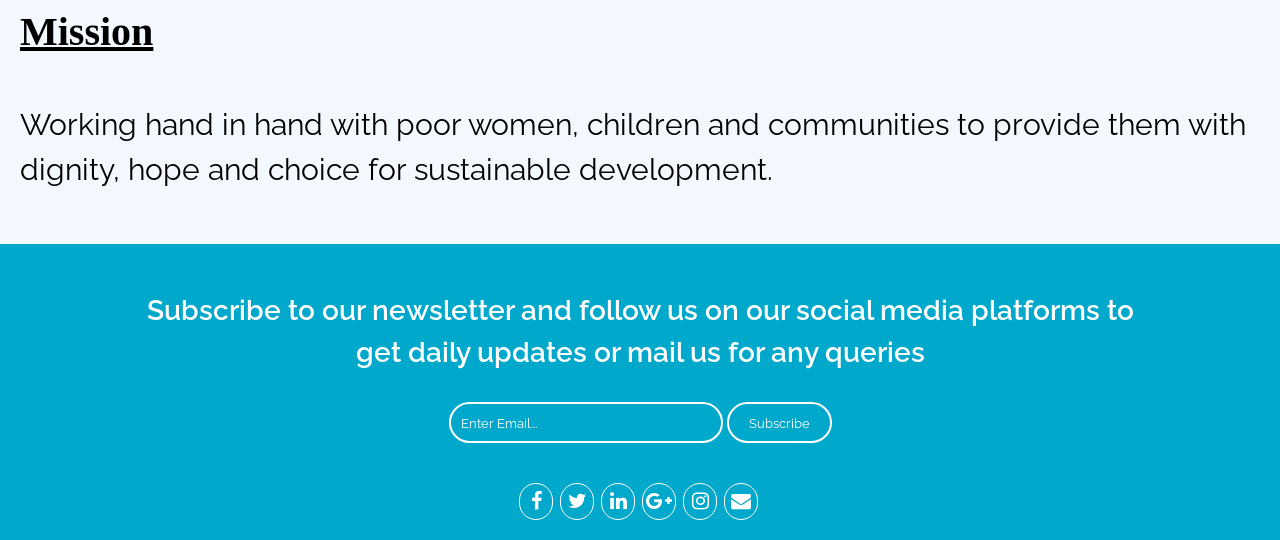
<file: info.html>
﻿<!DOCTYPE html>
<html>
<head>
	<meta charset="utf-8">
    <meta name="description" content="Hand in Hand India">
	<meta name="keywords" content="Hand in Hand">
  	<meta name="author" content="Jaikumar">
	<meta name="viewport" content="width=device-width, initial-scale=1">
    <title>Give India</title>
    <link rel="stylesheet" href="./css/info.css">
    <link rel="stylesheet" href="https://stackpath.bootstrapcdn.com/font-awesome/4.7.0/css/font-awesome.min.css">
</head>
<body>
	<header>
      <div class="container">
        <div id="branding">
		    <h1><i><span class="highlighted">Hand in Hand &nbsp;</span>India</h1></i><br><br>
        </div>
        </div>
        <nav>
          <ul>
            <li class="current"><a href="index.html">Home</a></li>
            <li><a href="HTW.html">How it works</a></li>
            <li><a href="About.html">About</a></li>
            <li><a href="donate.html">Donations</a></li>
            <li><a href="Gallery.html">Gallery</a></li>
            <li><a href="contact1.html">Contact Us</a></li>
          </ul>
        </nav>
    </header>

<section>
    <img src="pro/Scr.png" alt="impact" style="width: 100%;">
</section>

<section>
    <h3 style="font-size:40px;margin-left: 20px;"><u>What makes us different</u></h3>
      <p style="font-size: 30px;margin-left: 20px;">
        We understand the cause-effect relationship between various dimensions of poverty. 
        This is the reason why we chose not to work with just one sector, instead use a unique integrated approach. 
        Our approach aims to reduce poverty by tackling social, economic and environmental factors. 
        The interventions used are job creation, access to credit, education, health, livelihood and environment management.</p><br>

    <h3 style="font-size:40px;margin-left: 20px;"><u>Vision</u></h3>
      <p style="font-size: 30px;margin-left: 20px;">
        Alleviation of poverty with a focus on access to education, 
        affordable healthcare, skill development, entrepreneurship,
        financial inclusion and clean environment.</p><br>

    <h3 style="font-size:40px;margin-left: 20px;"><u>Mission</u></h3>
      <p style="font-size: 30px;margin-left: 20px;">
        Working hand in hand with poor women, 
        children and communities to provide them with dignity, 
        hope and choice for sustainable development.</p><br>

       
<section id="bottom">
        <center>
        <div class="container">
            <h1>Subscribe to our newsletter and follow us on our social media platforms to get daily updates or mail us for any queries</h1>
            <div class="form">
                <form name="suscribe" method="POST">
                    <!-- <input style=" border-radius: 50px" type="email" placeholder="Enter Email..." required> -->
                    <p>
                        <input type="email" name="email" style=" border-radius: 50px" type="email" placeholder="Enter Email..." required />
                        <button type="submit" class="button_1">Subscribe</button>
                    </p>
                </form>
            </div>
        </div>
        <div class="icons">
            <a href="https://m.facebook.com/"><i class="fa fa-facebook"></i></a>
            <a href="https://mobile.twitter.com/login?lang=en"><i class="fa fa-twitter"></i></a>
            <a href="https://www.linkedin.com/login"><i class="fa fa-linkedin"></i></a>
            <a href="https://gsuite.google.com/intl/en_in/products/currents/?utm_source=google&utm_medium=cpc&utm_campaign=japac-IN-all-en-dr-bkws-all-golden-trial-b-dr-1009153&utm_content=text-ad-none-none-DEV_m-CRE_346647869216-ADGP_Hybrid+%7C+AW+SEM+%7C+BKWS+~+BMM+%7C+Gplus+%7C+%5B1:1%5D+%7C+IN+%7C+EN+%7C+plus+google-KWID_43700041786536708-kwd-343014849725-userloc_9062215-network_g&utm_term=KW_%2Bplus%20%2Bgoogle&gclid=EAIaIQobChMInIfa4Ijp6wIVBnkqCh2dyAx-EAAYASAAEgJuIPD_BwE&gclsrc=aw.ds"><i class="fa fa-google-plus"></i>
            </a>
            <a href="https://www.instagram.com/accounts/login/?hl=en"><i class="fa fa-instagram"></i></a>
            <a href="https://mail.google.com/mail/u/0/"><i class="fa fa-envelope"></i></a>
        </div>
        </center>
        </div>
       </section>
</footer>
</body>
</html>
</file>
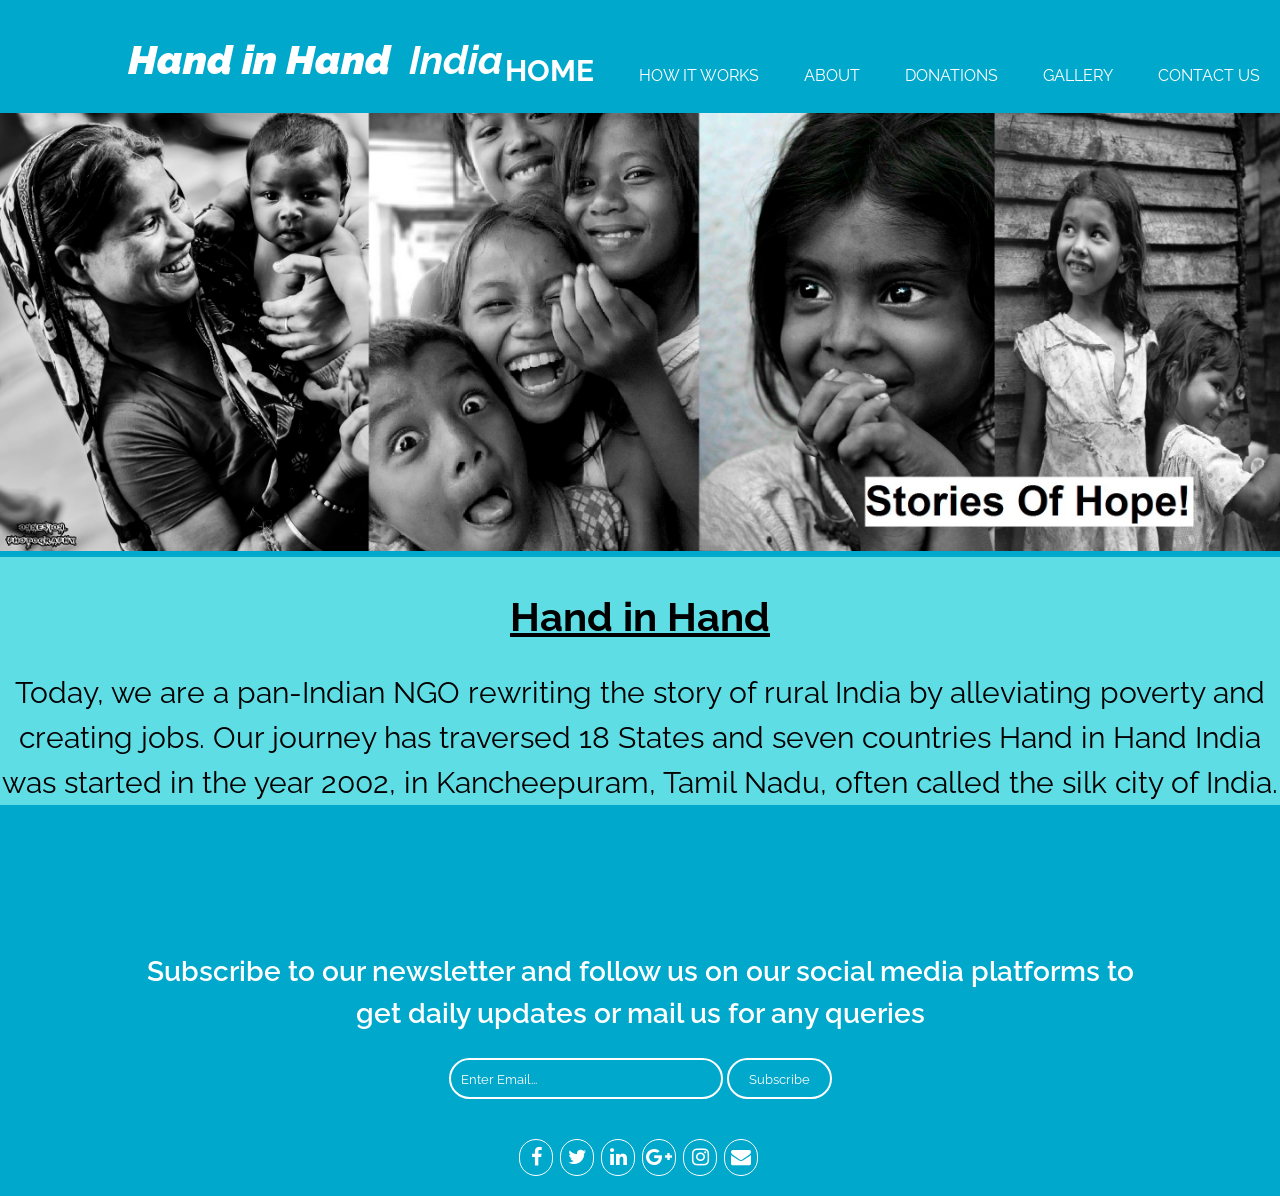
<file: story.html>
﻿<!DOCTYPE html>
<html>
<head>
	<meta charset="utf-8">
    <meta name="description" content="HIH India">
	<meta name="keywords" content="HIH India">
  	<meta name="author" content="Jaikumae">
	<meta name="viewport" content="width=device-width, initial-scale=1">
    <title>Story of Hope</title>
    <link rel="stylesheet" href="./css/story.css">
    <link rel="stylesheet" href="https://stackpath.bootstrapcdn.com/font-awesome/4.7.0/css/font-awesome.min.css">
</head>
<body>
	<header>
      <div class="container">
        <div id="branding">
		    <h1><i><span class="highlighted">Hand in Hand &nbsp;</span>India</h1></i>
        </div>
        </div>
        <nav>
          <ul>
            <li class="current"><a href="index.html">Home</a></li>
            <li><a href="HTW.html">How it works</a></li>
            <li><a href="About.html">About</a></li>
            <li><a href="donate.html">Donations</a></li>
            <li><a href="Gallery.html">Gallery</a></li>
            <li><a href="contact1.html">Contact Us</a></li>
          </ul>
        </nav>
    </header>


    <section> 
        <center><img src="pro/pic8.png"  style="width: 100%;"></center>
    </section>

<!--<div class="details1">
    <img class='img1' src="pro/pic4.png" alt='Homeless' width=350px height=290px>
    <p class='post1'><center><l1 style='font-size: 40px;'><b>Hand in Hand </b></center> <br>
        <l2 style='font-size: 28px;'>
        Today, we are a pan-Indian NGO rewriting the story of rural India by alleviating poverty and creating jobs. 
        Our journey has traversed 14 States and seven countries Hand in Hand India was started in the year 2002, 
        in Kancheepuram, Tamil Nadu, often called the silk city of India.</div> </l2></p>-->


<!--<div class="details2">
    <img class='img2' src="pro/pic5.png" alt='Homeless' width=350px height=310px>
    <p class='post2'><center><l1 style='font-size: 40px;'><b>Savita, Chennai</b></center> <br>
        <l2 style='font-size: 28px;'>
        “We are old and poor. Our health is failing.<br> We only find relief in each other.”<br><br>

82 year old Savitha lives with her husband in a tin shanty in the middle of a congested and unhygienic Chennai slum. When their children refused to take care of them they had no option but to suffer silently. There was no one who could provide them warmth. Her husband is slowly losing his eye sight and both husband and wife are suffering from many other health problems due to their age. Give India took the responsibility to keep the people healthy and through regular visits, proper care and distribution of free medicines. Savitaa and her husband receive timely check-ups and are healthier
        </div> </l2></p>-->

<!--<div class="details3">
    <img class='img3' src="pro/pic6.png" alt='Homeless' width=350px height=270px>
    <p class='post3'><center><l1 style='font-size: 40px;'><b>Mahesh, Telangana</b></center> <br>
        <l2 style='font-size: 28px;'>
        “Our children always complained that we did not do <br> enough for them and then they left us in our old age.”<br><br>

Mahesh and his wife have five daughters. They raised them with equal love and never did they regret not having a son. His children grew up, got married and moved to different places. They began blaming their parents for not providing enough for them and slowly over time stopped coming to see them altogether. Both Mahesh and his wife began to suffer from old age related problems and even when their mother was on her death bed none of the children came.Mahesh’s health too started to suffer after the demise of his wife and with no one to care for him he became weaker. It was during one of the community counseling sessions that Mahesh came to know about Give India org and asked for help. His health has improved and he also talks to the volunteers and jokes around with them. He tries to keep happy and healthy like the doctor asked him to.
        </div> </l2></p>-->

<div class="details4">
    <!--<img class='img4' src="pro/pic7.png" alt='Homeless' width=350px height=270px>-->
    <p class='post4'><center><l1 style='font-size: 40px;'>
        <b><u>Hand in Hand</u></b></center> <br>
        <l2 style='font-size: 30px;'><center>Today, we are a pan-Indian NGO rewriting the story of rural India by alleviating poverty and creating jobs. 
        Our journey has traversed 18 States and seven countries Hand in Hand India was started in the year 2002, 
        in Kancheepuram, Tamil Nadu, often called the silk city of India.</center></div> </l2></p><br><br><br><br>

    <section id="bottom">
        <center>
        <div class="container">
            <h1>Subscribe to our newsletter and follow us on our social media platforms to get daily updates or mail us for any queries</h1>
            <div class="form">
                <form name="suscribe" method="POST">
                    <!-- <input style=" border-radius: 50px" type="email" placeholder="Enter Email..." required> -->
                    <p>
                        <input type="email" name="email" style=" border-radius: 50px" type="email" placeholder="Enter Email..." required />
                        <button type="submit" class="button_1">Subscribe</button>
                    </p>
                </form>
            </div>
        </div>
        <div class="icons">
            <a href="https://m.facebook.com/"><i class="fa fa-facebook"></i></a>
            <a href="https://mobile.twitter.com/login?lang=en"><i class="fa fa-twitter"></i></a>
            <a href="https://www.linkedin.com/login"><i class="fa fa-linkedin"></i></a>
            <a href="https://gsuite.google.com/intl/en_in/products/currents/?utm_source=google&utm_medium=cpc&utm_campaign=japac-IN-all-en-dr-bkws-all-golden-trial-b-dr-1009153&utm_content=text-ad-none-none-DEV_m-CRE_346647869216-ADGP_Hybrid+%7C+AW+SEM+%7C+BKWS+~+BMM+%7C+Gplus+%7C+%5B1:1%5D+%7C+IN+%7C+EN+%7C+plus+google-KWID_43700041786536708-kwd-343014849725-userloc_9062215-network_g&utm_term=KW_%2Bplus%20%2Bgoogle&gclid=EAIaIQobChMInIfa4Ijp6wIVBnkqCh2dyAx-EAAYASAAEgJuIPD_BwE&gclsrc=aw.ds"><i class="fa fa-google-plus"></i>
            </a>
            <a href="https://www.instagram.com/accounts/login/?hl=en"><i class="fa fa-instagram"></i></a>
            <a href="https://mail.google.com/mail/u/0/"><i class="fa fa-envelope"></i></a>
        </div>
        </center>
        </div>
       </section>
</footer>
</body>
</file>
<file: css/style.css>
@import url("https://fonts.googleapis.com/css?family=Raleway");

/*main background part*/
body{
  font: 15px/1.5 'Raleway';
  padding:0;
  margin:0;
  background: #f3f8ff;
}
/*scrolling*/
html {
  scroll-behavior: smooth;
}
/*upper border part*/
header{
  font: 20px/1.5 'Raleway'; /*go corona size*/
  background: #00a8cc;
  color: #ffffff;  /*go corona*/
  padding-top: 30px; /*upper border upper height*/
  min-height: 50px; /*upper border bottom height*/
  border-bottom: #00a8cc 6px solid;
}

/*home about contact us*/
header a{
  color:#ffffff;  
  text-decoration:none;
  text-transform: uppercase;
  font-size:16px; /*home about size*/
}

header li{
  display:inline;
  padding: 0 20px 0 20px; /*dist bet home about*/
}

header #branding{
  float:center; /*home...position*/
}

header #branding h1{
  margin:0;
  font-weight:bolder;
}

header nav{
  float:right;
  margin-top:-40px;
}

header .highlight, header .current a{
  color:#fff;
  font-weight:bold;
  font-size: 30px; /*home size*/
}

.highlighted{
  font-weight:bolder;
}

/*underline animation*/
header a {        
  position: relative;
}

header a::after {
  content: "";
  position: absolute;
  left: 50%;
  bottom: -3px;
  width: 60%;
  height: 1px;
  opacity: 0;
  background-color: #a2d5f2;
  transform: translate(-50%, 0);
  transition: all 0.3s ease-in-out;
}

header a:hover::after {
  width: 100%;
  opacity: 1;
}

.container{
  width: 80%;
  margin: auto;
  overflow: hidden;
}

/** SLIDESHOW corona warriors**/
#showcase{
  min-height: 419px;
  background-position: center;
  background-size: cover;

}

ul{
  margin: 0;
}

.slideshow {
  list-style-type: none;
}


.slideshow,
.slideshow:after { 
    top: -16px; 
    width: 100%;
    height: 100%;
    left: 0px;
    z-index: 0; 
}

.slideshow li span { 
    position: absolute;
    width: 100%;
    height: 419px;
    left: 0px;
    color: transparent;
    background-size: cover;
    background-position: 50% 50%;
    background-repeat: no-repeat;
    opacity: 0;
    z-index: 0;
    animation: imageAnimation 30s linear infinite 0s; 
}

.slideshow li:nth-child(1) span { 
    background-image: url('../pro/doc1.png.jpg');
}
.slideshow li:nth-child(2) span { 
    background-image: url('../pro/pol1.png.jpg');
    animation-delay: 6s; 
}
.slideshow li:nth-child(3) span { 
    background-image: url('../pro/doc2.png.jpg');
    animation-delay: 12s; 
}
.slideshow li:nth-child(4) span { 
    background-image: url('../pro/pol2.png.jpg');   
    animation-delay: 18s; 
}
.slideshow li:nth-child(5) span { 
    background-image: url('../pro/doc3.png.jpg');
    animation-delay: 24s; 
}
.slideshow li:nth-child(6) span { 
    background-image: url('../pro/pol3.png.jpg');
    animation-delay: 30s; 
}
.slideshow li:nth-child(7) span { 
    background-image: url('../pro/doc4.png.jpg');   
    animation-delay: 36s; 
}
.slideshow li:nth-child(8) span { 
    background-image: url('../pro/pol4.png.jpg');
    animation-delay: 42s; 
}

@keyframes imageAnimation { 
    0% { opacity: 0; animation-timing-function: ease-in; }
    8% { opacity: 1; animation-timing-function: ease-out; }
    17% { opacity: 1 }
    25% { opacity: 0 }
    100% { opacity: 0 }
}

@keyframes titleAnimation { 
    0% { opacity: 0 }
    8% { opacity: 1 }
    17% { opacity: 1 }
    19% { opacity: 0 }
    100% { opacity: 0 }
}

.no-cssanimations .cb-slideshow li span {
  opacity: 1;
}
/*SUBSCRIBE*/
#bottom {  /*mail button*/
    padding: 15px; /*blue border size*/
    color: #ffffff;
    background: #00a8cc;
    border-top: #00a8cc 3px solid;
    min-height: 70px;
    font-family: "Raleway";
}

#bottom h1{
  float:left;
  color: #fff;
  font-size: 28px;
   font-weight: 595;
}

#bottom form {
  float:center;
  
}

#bottom input[type="email"]{
  padding:4px;
  height: 25px;
  width:250px;
  padding: 6px 10px;
  font-family: "Raleway";
  background: #00a8cc;
  border: solid 2px #fff;
  color: #fff;
}

#bottom input[type="email"]:hover{
  background-color: #fff;
  color: #00a8cc;
}

::placeholder { /* Chrome, Firefox, Opera, Safari 10.1+ */
  color: #fff;
  opacity: 1; /* Firefox */
}

:-ms-input-placeholder { /* Internet Explorer 10-11 */
  color: #fff;
}

::-ms-input-placeholder { /* Microsoft Edge */
  color: #fff;
}

#bottom input[type="email"]:hover::placeholder{ /* Chrome, Firefox, Opera, Safari 10.1+ */
  color: #00a8cc;
  opacity: 1; /* Firefox */
}

#bottom input[type="email"]:hover:-ms-input-placeholder { /* Internet Explorer 10-11 */
  color: #fff;
}

#bottom input[type="email"]:hover::-ms-input-placeholder { /* Microsoft Edge */
  color: #fff;
}

.button_1 { /*subscribe button*/
    font-family: "Raleway";
    height: 41px;
    background: #00a8cc;
    padding-left: 20px;
    padding-right: 20px;
    color: #fff;
    border-radius: 50px;
    border: solid 2px #fff;
}

.button_1:hover{
  background-color: #fff;
  color: #000;
}

#bottomcontainer {
    padding: 15px;
    color: #ffffff;
    background: #000;
    border-top: #000 3px solid;
    min-height: 70px;
    font-family: "Raleway";
}

.bottomcontainer{
  width: 80%;
  margin: auto;
}

#bottomcontainer h1{
  float:left;
  margin-left: 100px;
}

#bottomcontainer form {
  float:right;
  margin-top:15px;
  margin-right: 100px;
}


#frames{
  text-align: center;
  padding:15px 0px;
  color: #000;  /*text heading*/
  min-height:50px;
  background: #f3f8ff;  /* category part */
  font-family: "Raleway";
}

#frames p{
  font-size: 36px;  /*title size*/
  font-weight: bold; 
}

/* Three image containers (use 25% for four, and 50% for two, etc) */
.column {
  float: left;
  width: 30%;
  padding: 5px;
}

/* Clear floats after image containers */
.row::after {
  content: "";
  clear: both;
  display: table;
}

.story {
    min-height: 250px; /*box height */
    display: inline-block;
    width: 50%; /*to keep them in vertical or hori format*/
    position: relative;
    margin: 10px 10px; /*distance between title n boxes*/
    background: #fff;
    box-shadow: 0 4px 8px 0 rgba(24, 230, 245, 0.1);
    -webkit-transition: all .5s cubic-bezier(.25,.8,.25,1);
    transition: all .5s cubic-bezier(.25,.8,.25,1);
}


element.style {
    width: 100%;
    height: 225px;
    object-fit: cover;
}
.slick-slide img {
    display: block;
}
img, svg {
    vertical-align: middle;
}
img {
    border-style: none;
}
.storyDetail {
    padding: 20px 20px 0px; /*3 boxes in same line*/
}

.storyName {
    color: #51505d;
    font-size: 30px; /*masks sani...*/
    line-height: 35px; /*dist between mask n tagline*/
    padding: 0 0 15px; /* || */
}

.storyInfo {
    font-size: 23px;  /*masks n all ka description*/
    font-weight: 300;
    color: #000;
}

#title1{
  border-width: 100px;
  border-top:100px solid; 
  background: #00bcd4;
  color: #f3f8ff;
  font-size: 15px;
  font-weight: 300;
}

#title2{
  background: #7fdbda;
  color: #000;
  font-size: 24px;
  font-weight: 200;
  border-bottom: 100px;
}

#title3{
  background: #00bcd4;
  color: #f3f8ff;
  font-size: 15px;
  font-weight: 200;
  border-top:100px solid;
}

#info{
  background: #ffffff;
  color: #000;
  font-size: 25px;
   font-weight: 200;
}
 
#text{
  background: #ffffff;
  float: center;
  margin: 9px 0 0 10px;
  padding: 4px;
  border-bottom: 70px solid;
  border-bottom-color:#f3f8ff;
}

.icons {
  margin-top: 25px;
}
.icons a {
  display: inline-block;
  width: 32px;
  height: px;
  cursor: pointer;
  background: #00a8cc;
  background-color:#00a8cc;
  border-radius: 50px;
  border: 1px solid #fff;
  font-size: 20px;
  color: #ffffff;
  text-align: center;
  line-height: 35px;
  margin-right: 3px; /*dist bet icons*/
  margin-bottom: 5px;
}

/** SLIDESHOW corona warriors**/

#show{
  min-height: 419px;
  background-position: center;
  background-size: cover;

}
ul{
  margin: 0;
}

.slides {
  list-style-type: none;
}


.slides,
.slides:after { 
    top: -16px; 
    width: 100%;
    height: 100%;
    left: 0px;
    z-index: 0; 
}

.slides li span { 
    position: absolute;
    width: 100%;
    height: 419px;
    left: 0px;
    color: transparent;
    background-size: cover;
    background-position: 50% 50%;
    background-repeat: no-repeat;
    opacity: 0;
    z-index: 0;
    animation: imageAnimation 30s linear infinite 0s; 
}

.slides li:nth-child(1) span { 
    background-image: url('../pro/iH.jpeg');
}
.slides li:nth-child(2) span { 
    background-image: url('../pro/hd1.jpg');
    animation-delay: 6s; 
}
.slides li:nth-child(3) span { 
    background-image: url('../pro/hd4.jpg');
    animation-delay: 12s; 
}
.slides li:nth-child(4) span { 
    background-image: url('../pro/hd2.jpg');   
    animation-delay: 18s; 
}
.slides li:nth-child(5) span { 
    background-image: url('../pro/pict4.png.jpg.jpg');
    animation-delay: 24s; 
}
.slides li:nth-child(6) span { 
    background-image: url('../pro/pict6.png');
    animation-delay: 30s; 
}
.slides li:nth-child(7) span { 
    background-image: url('../pro/pict7.png');   
    animation-delay: 36s; 
}

@keyframes imageAnimation { 
    0% { opacity: 0; animation-timing-function: ease-in; }
    8% { opacity: 1; animation-timing-function: ease-out; }
    17% { opacity: 1 }
    25% { opacity: 0 }
    100% { opacity: 0 }
}

@keyframes titleAnimation { 
    0% { opacity: 0 }
    8% { opacity: 1 }
    17% { opacity: 1 }
    19% { opacity: 0 }
    100% { opacity: 0 }
}

.no-cssanimations .cb-slides li span {
  opacity: 1;
}

/*slider*/
.slider {
  width: 100%;
  height: 300px;
  display: flex;
  overflow-x: auto;
  
  color: #f3f8ff;
}
.slide {
  width: 0;
  flex-shrink: 0;
  height: 100%;
}


/* The flip card container - set the width and height to whatever you want. We have added the border property to demonstrate that the flip itself goes out of the box on hover (remove perspective if you don't want the 3D effect */
.flip-card {
  background-color: transparent;
  width: 300px;
  height: 400px;
  left:0;
  right:0;
  border: 1px solid #f1f1f1;
  perspective: 1000px; /* Remove this if you don't want the 3D effect */
  padding: 20px 20px 0px;
  display: inline-block;
  width: 31%; /*to keep them in vertical or hori format*/
  position: relative;
  border-top: 60px solid;
  border-bottom: 60px solid;
  color:#f3f8ff;
}

/* This container is needed to position the front and back side */
.flip-card-inner {
  position: relative;
  width: 100%;
  height: 100%;
  text-align: center;
  transition: transform 0.8s;
  transform-style: preserve-3d;
}

/* Do an horizontal flip when you move the mouse over the flip box container */
.flip-card:hover .flip-card-inner {
  transform: rotateY(180deg);
}

/* Position the front and back side */
.flip-card-front, .flip-card-back {
  position: absolute;
  width: 100%;
  height: 100%;
  -webkit-backface-visibility: hidden; /* Safari */
  backface-visibility: hidden;
}

/* Style the front side (fallback if image is missing) */
.flip-card-front {
  background-color: #bbb;
  color: black;
}

/* Style the back side */
.flip-card-back {
  background-color: #a6dcef;
  color: #000;
  transform: rotateY(180deg);
}

.inform {
  border-top: 100px;
  color: #f3f8ff;
  padding: 150px; /*image size*/
  text-align: left;
  background-image:linear-gradient(rgba(0,0,0,0.3),rgba(0,0,0,0.3)),url("../pro/NGOs-in.jpg") ; 
  background-repeat: no-repeat;
  letter-spacing: 5px;
  word-spacing: 5px;
  font-weight:300;
  line-height: 1.2;
}

.about{
  margin-top: 100px;
  white-space: nowrap;
  margin-left: 100px;
  text-transform: uppercase;
  font-family: "Raleway";
  font-size: 60px;
  background: #7fdbda;
  float: right;
  margin: 8px 0 0 20px;
  padding: 4px;
 }

.button{
  margin-top:10%;
}

.bton{
  top:200%;
  margin-left: 600px;
  top:100px;
  border:1px solid #000;
  padding:10px 30px;
  color:white;
  text-decoration:none;
  margin-top:10%;
  transition:0.6s ease;
  cursor:pointer;
}

.bton:hover{
  background-color:#fff;
  color:#000;
  text-decoration:none;
}

.glow {
  font-size: 50px;
  color: #000;
  text-align: center;
  -webkit-animation: glow 1s ease-in-out infinite alternate;
  -moz-animation: glow 1s ease-in-out infinite alternate;
  animation: glow 1s ease-in-out infinite alternate;
}

.jai {
  font-size: 20px;
  color: #000;
  text-align: center;
  -webkit-animation: glow 1s ease-in-out infinite alternate;
  -moz-animation: glow 1s ease-in-out infinite alternate;
  animation: glow 1s ease-in-out infinite alternate;
}
@-webkit-keyframes glow {
  from {
    text-shadow: 0 0 10px #000, 0 0 20px #fff, 0 0 30px #00b7c2, 0 0 40px #00b7c2, 0 0 50px #00b7c2, 
    0 0 60px #00b7c2, 0 0 70px #00b7c2;
  }
  to {
    text-shadow: 0 0 20px #000, 0 0 30px #0779e4, 0 0 40px #0779e4, 0 0 50px #0779e4, 0 0 60px #0779e4,
     0 0 70px #0779e4, 0 0 80px #0779e4;
  }
  }

.details{
  background-color: rgb(0,168,204,0.5) ;
  text-align:left;
  margin-top:40px;
  font-size:15px;
  border-top: 30px;
}

.img{
  margin-top:3%;
     float:left;
    margin-left:30px;
    margin-right:40px;
}

.post{
  display:inline;
  color:#000;
  text-align:left;  
  font-weight:500;
  font-size:20px;
  word-spacing:2px;
  margin-right:3%;

}

.button2{
  margin-top:2%;
}

.bton2{
  top:200%;
  margin-left: 700px;
  top:100px;
  border:1px solid #000;
  padding:10px 30px;
  color:#000;
  text-decoration:none;
  margin-top:10%;
  transition:0.6s ease;
  cursor:pointer;
}

.bton2:hover{
  background-color:#fff;
  color:#000;
  text-decoration:none;
}

.button3{
  margin-top:-3%;
}

.bton3{
  top:200%;
  margin-left: 600px;
  top:100px;
  border:1px solid #000;
  background-color: #fff;
  padding:10px 30px;
  color:black;
  text-decoration:none;
  margin-top:10%;
  transition:0.6s ease;
  cursor:pointer;
}

.bton3:hover{
  background-color:#000;
  color:#fff;
  text-decoration:none;
}
</file>
<file: css/about.css>
@import url("https://fonts.googleapis.com/css?family=Raleway");

/*main background part*/
body{
  font: 15px/1.5 'Raleway';
  padding:0;
  margin:0;
  background: #f3f8ff;
}
/*scrolling*/
html {
  scroll-behavior: smooth;
}
/*upper border part*/
header{
  font: 20px/1.5 'Raleway'; 
  background: #00a8cc;
  color: #ffffff;  
  padding-top: 30px; 
  min-height: 55px; 
  border-bottom: #00a8cc 6px solid;
}

/*home about contact us*/
header a{
  color:#ffffff;  
  text-decoration:none;
  text-transform: uppercase;
  font-size:16px; /*home about size*/
}

header li{
  display:inline;
  padding: 0 20px 0 20px; /*dist bet home about*/
}

header #branding{
  float:center; /*home...position*/
}

header #branding h1{
  margin:0;
  font-weight:bolder;
}

header nav{
  float:right;
  margin-top:-55px;
}

header .highlight, header .current a{
  color:#fff;
  font-weight:bold;
  font-size: 25px; /*home size*/
}

.highlighted{
  font-weight:bolder;
}

/*underline animation*/
header a {        
  position: relative;
}

header a::after {
  content: "";
  position: absolute;
  left: 50%;
  bottom: -3px;
  width: 60%;
  height: 1px;
  opacity: 0;
  background-color: #a2d5f2;
  transform: translate(-50%, 0);
  transition: all 0.3s ease-in-out;
}

header a:hover::after {
  width: 100%;
  opacity: 1;
}

.container{
  width: 80%;
  margin: auto;
  overflow: hidden;
}

.heading {
  
  padding: 180px; 
  background-image:linear-gradient(rgba(0,0,0,0.1),rgba(0,0,0,0.1)),url("hd5.jpg") ; 
  margin-top: 100px;
  background-repeat : no-repeat;
  background-position: 25% center;
  color: white;
  letter-spacing: 5px;
  word-spacing: 5px;
  font-weight: 300;
  line-height: 1.2;
}
.ngo{
	margin-top: 100px;
  white-space: nowrap;
  margin-left: 100px;
  text-transform: uppercase;
  font-family: "Raleway";
  font-size: 60px;
  background: #7fdbda;
  float: right;
  margin: 8px 0 0 20px;
  padding: 4px;
 
 }
h7{
	text-align: center;
  font-size: 50px;
}
 
.place{
	margin-left: 45% ;

}
.left{
	margin-left: 45% ;
}

.fourth{
	margin-left: 55%;
}

.history{
	text-align: center;
	background-color: #00a8cc;
  font-size: 50px;
	
	font-weight:bold;
	border-radius: 15px 15px 15px 15px;
}


.left{
	margin-left: 50%;
}



.regform{
	width: 100%;
	height: 500px;
  background-color: rgb(0,0,0,0.8);
	margin:auto;
	color: #ffffff;
	padding: 10px 0px 10px 0px;
	text-align: center;
	border-radius: 15px 15px 15px 15px;
   }
.main{
  margin-left: 680px;
  text-align:left;
  font-size: 20px;
}




/*SUBSCRIBE*/
#bottom {  /*mail button*/
    padding: 15px; /*blue border size*/
    color: #ffffff;
    background: #00a8cc;
    border-top: #00a8cc 3px solid;
    min-height: 70px;
    font-family: "Raleway";
}

#bottom h1{
  float:left;
  color: #fff;
  font-size: 28px;
   font-weight: 595;
}

#bottom form {
  float:center;
  
}

#bottom input[type="email"]{
  padding:4px;
  height: 25px;
  width:250px;
  padding: 6px 10px;
  font-family: "Raleway";
  background: #00a8cc;
  border: solid 2px #fff;
  color: #fff;
}

#bottom input[type="email"]:hover{
  background-color: #fff;
  color: #00a8cc;
}

::placeholder { /* Chrome, Firefox, Opera, Safari 10.1+ */
  color: #fff;
  opacity: 1; /* Firefox */
}

:-ms-input-placeholder { /* Internet Explorer 10-11 */
  color: #fff;
}

::-ms-input-placeholder { /* Microsoft Edge */
  color: #fff;
}

#bottom input[type="email"]:hover::placeholder{ /* Chrome, Firefox, Opera, Safari 10.1+ */
  color: #00a8cc;
  opacity: 1; /* Firefox */
}

#bottom input[type="email"]:hover:-ms-input-placeholder { /* Internet Explorer 10-11 */
  color: #fff;
}

#bottom input[type="email"]:hover::-ms-input-placeholder { /* Microsoft Edge */
  color: #fff;
}

.button_1 { /*subscribe button*/
    font-family: "Raleway";
    height: 41px;
    background: #00a8cc;
    padding-left: 20px;
    padding-right: 20px;
    color: #fff;
    border-radius: 50px;
    border: solid 2px #fff;
}

.button_1:hover{
  background-color: #fff;
  color: #000;
}

#bottomcontainer {
    padding: 15px;
    color: #ffffff;
    background: #000;
    border-top: #000 3px solid;
    min-height: 70px;
    font-family: "Raleway";
}

.bottomcontainer{
  width: 80%;
  margin: auto;
}

#bottomcontainer h1{
  float:left;
  margin-left: 100px;
}

#bottomcontainer form {
  float:right;
  margin-top:15px;
  margin-right: 100px;
}


#frames{
  text-align: center;
  padding:15px 0px;
  color: #000;  /*text heading*/
  min-height:50px;
  background: #f3f8ff;  /* category part */
  font-family: "Raleway";
}

#frames p{
  font-size: 36px;  /*title size*/
  font-weight: bold; 
}

/* Three image containers (use 25% for four, and 50% for two, etc) */
.column {
  float: left;
  width: 30%;
  padding: 5px;
}

/* Clear floats after image containers */
.row::after {
  content: "";
  clear: both;
  display: table;
}

.story {
    min-height: 340px; /*box height */
    display: inline-block;
    width: 31%; /*to keep them in vertical or hori format*/
    position: relative;
    margin: 5px 10px; /*distance between title n boxes*/
    background: #fff;
    box-shadow: 0 4px 8px 0 rgba(0,0,0,.1);
    -webkit-transition: all .5s cubic-bezier(.25,.8,.25,1);
    transition: all .5s cubic-bezier(.25,.8,.25,1);
}


element.style {
    width: 100%;
    height: 225px;
    object-fit: cover;
}
.slick-slide img {
    display: block;
}
img, svg {
    vertical-align: middle;
}
img {
    border-style: none;
}
.storyDetail {
    padding: 20px 20px 0px; /*3 boxes in same line*/
}

.storyName {
    color: #51505d;
    font-size: 30px; /*masks sani...*/
    line-height: 35px; /*dist between mask n tagline*/
    padding: 0 0 15px; /* || */
}

.storyInfo {
    font-size: 23px;  /*masks n all ka description*/
    font-weight: 300;
    color: #000;
}

#title1{
  border-width: 100px;
  border-top:100px solid; 
  background: #00bcd4;
  color: #f3f8ff;
  font-size: 15px;
  font-weight: 300;
}

#title2{
  background: #f3f8ff;
  color: #000;
  font-size: 14px;
   font-weight: 300;
}

#title3{
  background: #f3f8ff;
  color: #000;
  font-size: 20px;
   font-weight: 300;
}

#title4{
  background: #d7fffd;
  color: #000;
  font-size: 12px;
  font-weight: 200;
  border-bottom: 100px;
}

#title5{
  background: #00bcd4;
  color: #f3f8ff;
  font-size: 15px;
  font-weight: 200;
  border-top:100px solid;
}

#info{
  background: #d7fffd;
  color: #000;
  font-size: 12px;
   font-weight: 200;
}
 


.icons {
  margin-top: 25px;
}
.icons a {
  display: inline-block;
  width: 32px;
  height: 35px;
  cursor: pointer;
  background: #00a8cc;
  background-color:#00a8cc;
  border-radius: 50px;
  border: 1px solid #fff;
  font-size: 20px;
  color: #ffffff;
  text-align: center;
  line-height: 35px;
  margin-right: 3px; /*dist bet icons*/
  margin-bottom: 5px;
}




h2 {
  text-align: left;
}
h3 {
  text-align: left;
}
h4{
   text-align:center;
}
h5{
   text-align: center;
}
h6{
   text-align:center;
}
</file>
<file: css/contact1.css>
@import url("https://fonts.googleapis.com/css?family=Raleway");


body
{
font: 15px/1.5 'Raleway';
margin: 0;
padding: 0;
background: #f3f8ff;
box-sizing: border-box;
font-family: 'Raleway';
}
html
{
  scroll-behavior: smooth;
}
header
{
  font: 20px/1.5 'Raleway';/*go corona size*/
  background:#00a8cc;
  color: #ffffff;/*go corona*/
  padding-top: 1px;/*upper border upper height*/
  height: 85px;/*upper border bottom height*/
  border-bottom:#00a8cc 10px solid;
}

/*home about contact us*/
header a{
  color:#ffffff;  
  text-decoration:none;
  text-transform:uppercase;
  font-size:17px;/*home about size*/
}

header li{
  display:inline;
  padding: 0 20px 0 20px; /*dist bet home about*/
}

header #branding{
  float:center; /*home...position*/
}

header #branding h1{
  margin:0;
  font-weight:bolder;
}

header nav
{
  float:right;
  margin-top:-120px;
}

header .highlight, header .current a{
  color:#fff;
  font-weight:bold;
  font-size: 25px;/*home size*/
}

.highlighted{
  font-weight:bolder;
  
}

/*underline animation*/
header a {        
  position: relative;
}

header a::after {
  content: "";
  position: absolute;
  left: 50%;
  bottom: -3px;
  width: 60%;
  height: 1px;
  opacity: 0;
  background-color: #a2d5f2;
  transform: translate(-50%, 0);
  transition: all 0.3s ease-in-out;
}

header a:hover::after {
  width: 100%;
  opacity: 1;
}
.container
{
  width: 80%;
  margin: auto;
  overflow: hidden;
}

#top {  /*mail button*/
    padding: 20px; /*blue border size*/
    border-top: #02c4ff 3px solid;
    min-height: 290px;
    font-family: "Raleway";
	background-image:url("cpg.jpeg");
    background-repeat: no-repeat;
    background-size:cover;
}
#bottom {  /*mail button*/
    padding: 15px; /*blue border size*/
    color: #ffffff;
    background: #00a8cc;
    border-top: #00a8cc 3px solid;
    min-height: 70px;
    font-family: "Raleway";
}

#bottom h1{
  float:left;
  color: #fff;
  font-size: 28px;
   font-weight: 595;
}

#bottom form {
  float:center;
  
}

#bottom input[type="email"]{
  padding:4px;
  height: 25px;
  width:250px;
  padding: 6px 10px;
  font-family: "Raleway";
  background: #00a8cc;
  border: solid 2px #fff;
  color: #fff;
}

#bottom input[type="email"]:hover{
  background-color: #fff;
  color: #00a8cc;
}

::placeholder { /* Chrome, Firefox, Opera, Safari 10.1+ */
  color: #fff;
  opacity: 1; /* Firefox */
}

:-ms-input-placeholder { /* Internet Explorer 10-11 */
  color: #fff;
}

::-ms-input-placeholder { /* Microsoft Edge */
  color: #fff;
}

#bottom input[type="email"]:hover::placeholder{ /* Chrome, Firefox, Opera, Safari 10.1+ */
  color: #00a8cc;
  opacity: 1; /* Firefox */
}

#bottom input[type="email"]:hover:-ms-input-placeholder { /* Internet Explorer 10-11 */
  color: #fff;
}

#bottom input[type="email"]:hover::-ms-input-placeholder { /* Microsoft Edge */
  color: #fff;
}

.button_1 { /*subscribe button*/
    font-family: "Raleway";
    height: 41px;
    background: #00a8cc;
    padding-left: 20px;
    padding-right: 20px;
    color: #fff;
    border-radius: 50px;
    border: solid 2px #fff;
}

.button_1:hover{
  background-color: #fff;
  color: #000;
}

#bottomcontainer {
    padding: 15px;
    color: #ffffff;
    background: #000;
    border-top: #000 3px solid;
    min-height: 70px;
    font-family: "Raleway";
}

.bottomcontainer{
  width: 80%;
  margin: auto;
}

#bottomcontainer h1{
  float:left;
  margin-left: 100px;
}

#bottomcontainer form {
  float:right;
  margin-top:15px;
  margin-right: 100px;
}

#frames{
  text-align: center;
  padding:15px 0px;
  color: #000;  /*text heading*/
  min-height:50px;
  background: #f3f8ff;  /* category part */
  font-family: "Raleway";
}

#frames p{
  font-size: 36px;  /*title size*/
  font-weight: bold; 
}

#info{
  background: #d7fffd;
  color: #000;
  font-size: 12px;
   font-weight: 200;
}
.icons {
  margin-top: 25px;
}
.icons a {
  display: inline-block;
  width: 32px;
  height: 35px;
  cursor: pointer;
  background: #00a8cc;
  background-color:#00a8cc;
  border-radius: 50px;
  border: 1px solid #fff;
  font-size: 20px;
  color: #ffffff;
  text-align: center;
  line-height: 35px;
  margin-right: 3px; /*dist bet icons*/
  margin-bottom: 5px;
}


/*.background 
{
  background-image:url("bg2.jpg");
  background-repeat: no-repeat;
  background-size:top;
}*/
.contact
{
position:relative;
min-height:100vh;
padding: 50px 100px;
display: flex;
justify-content:center;
align-items:center;
flex-direction:column;
background: url(bg.png);
background-size:cover;
}
.contact .content
{
max-width: 800px;
text-align: center;
}
.contact .content h2
{
 font-size: 36px;
 font-weight: 500;
 color: #fff;
}
.contact .content p
{
 font-weight: 300;
 color: #fff;
}
.container
{
width: 100%;
display: flex;
justify-content:center;
align-items:center;
margin-top: 30px;
}
.container .contactInfo
{
	width: 50%;
	display: flex;
	flex-direction: column;
}
.container .contactInfo .box
{
	position: relative;
	padding: 20px 0;
	display: flex;
}
.container .contactInfo .box .icon
{
	min-width: 60px;
	height: 60px;
	background: #fff;
	display: flex;
	justify-content: center;
	align-items: center;
	border-radius: 50%;
	font-size:22px;
}
.container .contactInfo .box .text
{
	display: flex;
	margin-left: 20px;
	font-size:16px;
	color: #fff;
	flex-direction: column;
	font-weight:300;
}
.container .contactInfo .box .text h3
{
	font-weight: 500;
	color: #00bcd4;
}
.contactForm
{
	width: 40%;
	padding: 40px;
	background: #fff;
}
.contactForm h2
{
	font-size: 30px;
	color: #333;
	font-weight: 500;
}
.contactForm .inputBox
{
	position: relative;
	width: 100%;
	margin-top: 10px;
}
.contactForm .inputBox input,
.contactForm .inputBox textarea
{
	width:100%;
	padding:5px 0;
	font-size:16px;
	margin:10px 0;
	border:none;
	border-bottom: 2px solid #333;
	outline:none;
	resize:none;
}
.contactForm .inputBox span
{
	position: absolute;
	left: 0;
	padding: 5px 0;
	font-size: 16px;
	margin: 10px 0;
	transition: 0.5s;
	color: #666;
}
.contactForm .inputBox input:focus ~ span,
.contactForm .inputBox input:valid ~ span,
.contactForm .inputBox textarea:focus ~ span,
.contactForm .inputBox textarea:valid ~ span
{
	color: #e91e63;
	font-size:12px;
	transform: translateY(-20px);
}
.contactForm .inputBox input[type="submit"]
{
	width: 100px;
	background: #00bcd4;
	color: #fff;
	border: none;
	cursor: pointer;
	padding: 10px;
	font-size:18px;
	
}
@media (max-width: 991px)
{
	.contact
	{
		padding: 50px;
	}
	
	.container
	{
		flex-direction: column;
	}
    .container .contactInfo
	{
		margin-bottom: 40px;
	}
	.container .contactInfo,
	.contactForm
	{
		width: 100%;
    }
	
.contact-form
{
width: 85%;
max-width: 600px;
background: #f1f1f1;
position:relative;
top: 50%;
left: 50%;
transform: translate(-50%,-50%);
padding:30px 40px;
box-sizing: border-box;
border-radius:8px;
text-align: center;
box-shadow: 0 0 20px #000000b3;
font-family: "Montserrat",sans-serif;
}
.contact-form h1
{
	margin-top: 0;
	font-weight: 200;
}
.txtb
{
	border:1px solid gray;
	margin: 8px 0;
	padding: 12px 18px;
	border-radius: 8px;
}
.txtb label
{
	display: block;
	text-align: left;
	color: #333;
	text-transform: uppercase;
	font-size: 14px;
}
.txtb input,.txtb textarea
{
	width: 100%;
	border: none;
	background:none;
	outline: none;
	font-size: 18px;
	margin-top: 6px;
}
.btn
{
	display: block;
	background: #9b59b6;
	padding: 14px 0;
	color:white;
	text-transform:uppercase;
	cursor:pointer;
	margin-top: 8px;
	width: 100%;
}
}
</file>
<file: css/style2.css>
@import url("https://fonts.googleapis.com/css?family=Raleway");

/*main background part*/
body{
  font: 15px/1.5 'Raleway';
  padding:0;
  margin:0;
  background: #f3f8ff;
}
/*scrolling*/
html {
  scroll-behavior: smooth;
}
/*upper border part*/
header{
  font: 20px/1.5 'Raleway'; /*go corona size*/
  background: #00a8cc;
  color: #ffffff;  /*go corona*/
  padding-top: 30px; /*upper border upper height*/
  min-height: 50px; /*upper border bottom height*/
  border-bottom: #00a8cc 6px solid;
}

/*home about contact us*/
header a{
  color:#ffffff;  
  text-decoration:none;
  text-transform: uppercase;
  font-size:16px; /*home about size*/
}

header li{
  display:inline;
  padding: 0 20px 0 20px; /*dist bet home about*/
}

header #branding{
  float:center; /*home...position*/
}

header #branding h1{
  margin:0;
  font-weight:bolder;
}

header nav{
  float:right;
  margin-top:-40px;
}

header .highlight, header .current a{
  color:#fff;
  font-weight:bold;
  font-size: 25px; /*home size*/
}

.highlighted{
  font-weight:bolder;
}

/*underline animation*/
header a {        
  position: relative;
}

header a::after {
  content: "";
  position: absolute;
  left: 50%;
  bottom: -3px;
  width: 60%;
  height: 1px;
  opacity: 0;
  background-color: #a2d5f2;
  transform: translate(-50%, 0);
  transition: all 0.3s ease-in-out;
}

header a:hover::after {
  width: 100%;
  opacity: 1;
}

.container{
  width: 80%;
  margin: auto;
  overflow: hidden;
}

/** SLIDESHOW corona warriors**/
#showcase{
  min-height: 419px;
  background-position: center;
  background-size: cover;

}

ul{
  margin: 0;
}

.slideshow {
  list-style-type: none;
}


.slideshow,
.slideshow:after { 
    top: -16px; 
    width: 100%;
    height: 100%;
    left: 0px;
    z-index: 0; 
}

.slideshow li span { 
    position: absolute;
    width: 100%;
    height: 419px;
    left: 0px;
    color: transparent;
    background-size: cover;
    background-position: 50% 50%;
    background-repeat: no-repeat;
    opacity: 0;
    z-index: 0;
    animation: imageAnimation 30s linear infinite 0s; 
}

.slideshow li:nth-child(1) span { 
    background-image: url('../pro/doc1.png.jpg');
}
.slideshow li:nth-child(2) span { 
    background-image: url('../pro/pol1.png.jpg');
    animation-delay: 6s; 
}
.slideshow li:nth-child(3) span { 
    background-image: url('../pro/doc2.png.jpg');
    animation-delay: 12s; 
}
.slideshow li:nth-child(4) span { 
    background-image: url('../pro/pol2.png.jpg');   
    animation-delay: 18s; 
}
.slideshow li:nth-child(5) span { 
    background-image: url('../pro/doc3.png.jpg');
    animation-delay: 24s; 
}
.slideshow li:nth-child(6) span { 
    background-image: url('../pro/pol3.png.jpg');
    animation-delay: 30s; 
}
.slideshow li:nth-child(7) span { 
    background-image: url('../pro/doc4.png.jpg');   
    animation-delay: 36s; 
}
.slideshow li:nth-child(8) span { 
    background-image: url('../pro/pol4.png.jpg');
    animation-delay: 42s; 
}

@keyframes imageAnimation { 
    0% { opacity: 0; animation-timing-function: ease-in; }
    8% { opacity: 1; animation-timing-function: ease-out; }
    17% { opacity: 1 }
    25% { opacity: 0 }
    100% { opacity: 0 }
}

@keyframes titleAnimation { 
    0% { opacity: 0 }
    8% { opacity: 1 }
    17% { opacity: 1 }
    19% { opacity: 0 }
    100% { opacity: 0 }
}

.no-cssanimations .cb-slideshow li span {
  opacity: 1;
}
/*SUBSCRIBE*/
#bottom {  /*mail button*/
    padding: 15px; /*blue border size*/
    color: #ffffff;
    background: #00a8cc;
    border-top: #00a8cc 3px solid;
    min-height: 70px;
    font-family: "Raleway";
}

#bottom h1{
  float:left;
  color: #fff;
  font-size: 28px;
   font-weight: 595;
}

#bottom form {
  float:center;
  
}

#bottom input[type="email"]{
  padding:4px;
  height: 25px;
  width:250px;
  padding: 6px 10px;
  font-family: "Raleway";
  background: #00a8cc;
  border: solid 2px #fff;
  color: #fff;
}

#bottom input[type="email"]:hover{
  background-color: #fff;
  color: #00a8cc;
}

::placeholder { /* Chrome, Firefox, Opera, Safari 10.1+ */
  color: #fff;
  opacity: 1; /* Firefox */
}

:-ms-input-placeholder { /* Internet Explorer 10-11 */
  color: #fff;
}

::-ms-input-placeholder { /* Microsoft Edge */
  color: #fff;
}

#bottom input[type="email"]:hover::placeholder{ /* Chrome, Firefox, Opera, Safari 10.1+ */
  color: #00a8cc;
  opacity: 1; /* Firefox */
}

#bottom input[type="email"]:hover:-ms-input-placeholder { /* Internet Explorer 10-11 */
  color: #fff;
}

#bottom input[type="email"]:hover::-ms-input-placeholder { /* Microsoft Edge */
  color: #fff;
}

.button_1 { /*subscribe button*/
    font-family: "Raleway";
    height: 41px;
    background: #00a8cc;
    padding-left: 20px;
    padding-right: 20px;
    color: #fff;
    border-radius: 50px;
    border: solid 2px #fff;
}

.button_1:hover{
  background-color: #fff;
  color: #000;
}

#bottomcontainer {
    padding: 15px;
    color: #ffffff;
    background: #000;
    border-top: #000 3px solid;
    min-height: 70px;
    font-family: "Raleway";
}

.bottomcontainer{
  width: 80%;
  margin: auto;
}

#bottomcontainer h1{
  float:left;
  margin-left: 100px;
}

#bottomcontainer form {
  float:right;
  margin-top:15px;
  margin-right: 100px;
}


#frames{
  text-align: center;
  padding:15px 0px;
  color: #000;  /*text heading*/
  min-height:50px;
  background: #f3f8ff;  /* category part */
  font-family: "Raleway";
}

#frames p{
  font-size: 36px;  /*title size*/
  font-weight: bold; 
}

/* Three image containers (use 25% for four, and 50% for two, etc) */
.column {
  float: left;
  width: 30%;
  padding: 5px;
}

/* Clear floats after image containers */
.row::after {
  content: "";
  clear: both;
  display: table;
}

.story {
    min-height: 340px; /*box height */
    display: inline-block;
    width: 31%; /*to keep them in vertical or hori format*/
    position: relative;
    margin: 5px 10px; /*distance between title n boxes*/
    background: #fff;
    box-shadow: 0 4px 8px 0 rgba(0,0,0,.1);
    -webkit-transition: all .5s cubic-bezier(.25,.8,.25,1);
    transition: all .5s cubic-bezier(.25,.8,.25,1);
}


element.style {
    width: 100%;
    height: 225px;
    object-fit: cover;
}
.slick-slide img {
    display: block;
}
img, svg {
    vertical-align: middle;
}
img {
    border-style: none;
}
.storyDetail {
    padding: 20px 20px 0px; /*3 boxes in same line*/
}

.storyName {
    color: #51505d;
    font-size: 30px; /*masks sani...*/
    line-height: 35px; /*dist between mask n tagline*/
    padding: 0 0 15px; /* || */
}

.storyInfo {
    font-size: 23px;  /*masks n all ka description*/
    font-weight: 300;
    color: #000;
}

#title1{
  border-width: 100px;
  border-top:100px solid; 
  background: #00bcd4;
  color: #f3f8ff;
  font-size: 15px;
  font-weight: 300;
}

#title2{
  background: #f3f8ff;
  color: #000;
  font-size: 14px;
   font-weight: 300;
}

#title3{
  background: #f3f8ff;
  color: #000;
  font-size: 20px;
   font-weight: 300;
}

#title4{
  background: #d7fffd;
  color: #000;
  font-size: 12px;
  font-weight: 200;
  border-bottom: 100px;
}

#title5{
  background: #00bcd4;
  color: #f3f8ff;
  font-size: 15px;
  font-weight: 200;
  border-top:100px solid;
}

#info{
  background: #d7fffd;
  color: #000;
  font-size: 12px;
   font-weight: 200;
}
 


.icons {
  margin-top: 25px;
}
.icons a {
  display: inline-block;
  width: 32px;
  height: 35px;
  cursor: pointer;
  background: #00a8cc;
  background-color:#00a8cc;
  border-radius: 50px;
  border: 1px solid #fff;
  font-size: 20px;
  color: #ffffff;
  text-align: center;
  line-height: 35px;
  margin-right: 3px; /*dist bet icons*/
  margin-bottom: 5px;
}

/** SLIDESHOW corona warriors**/

#show{
  min-height: 419px;
  background-position: center;
  background-size: cover;

}
ul{
  margin: 0;
}

.slides {
  list-style-type: none;
}


.slides,
.slides:after { 
    top: -16px; 
    width: 100%;
    height: 100%;
    left: 0px;
    z-index: 0; 
}

.slides li span { 
    position: absolute;
    width: 100%;
    height: 419px;
    left: 0px;
    color: transparent;
    background-size: cover;
    background-position: 50% 50%;
    background-repeat: no-repeat;
    opacity: 0;
    z-index: 0;
    animation: imageAnimation 30s linear infinite 0s; 
}

.slides li:nth-child(1) span { 
    background-image: url('../pro/pict1.png.jpg.jpg');
}
.slides li:nth-child(2) span { 
    background-image: url('../pro/pict2.png.jpg.jpg');
    animation-delay: 6s; 
}
.slides li:nth-child(3) span { 
    background-image: url('../pro/pict3.png.jpg.jpg');
    animation-delay: 12s; 
}
.slides li:nth-child(4) span { 
    background-image: url('../pro/pict4.png.jpg.jpg');   
    animation-delay: 18s; 
}
.slides li:nth-child(5) span { 
    background-image: url('../pro/pict5.png.jpg.jpg');
    animation-delay: 24s; 
}
.slides li:nth-child(6) span { 
    background-image: url('../pro/pict6.png');
    animation-delay: 30s; 
}
.slides li:nth-child(7) span { 
    background-image: url('../pro/pict7.png');   
    animation-delay: 36s; 
}
.slides li:nth-child(8) span { 
    background-image: url('../pro/pict8.png.jpg');
    animation-delay: 42s; 
}



@keyframes imageAnimation { 
    0% { opacity: 0; animation-timing-function: ease-in; }
    8% { opacity: 1; animation-timing-function: ease-out; }
    17% { opacity: 1 }
    25% { opacity: 0 }
    100% { opacity: 0 }
}

@keyframes titleAnimation { 
    0% { opacity: 0 }
    8% { opacity: 1 }
    17% { opacity: 1 }
    19% { opacity: 0 }
    100% { opacity: 0 }
}

.no-cssanimations .cb-slides li span {
  opacity: 1;
}

/*slider*/
.slider {
  width: 100%;
  height: 300px;
  display: flex;
  overflow-x: auto;
  border-bottom: 100px solid;
  color: #f3f8ff;
}
.slide {
  width: 0;
  flex-shrink: 0;
  height: 100%;
}


<!-- styling for gallery-->
.hgimage {
  background-image: linear-gradient(rgba(0, 0, 0, 0.5), rgba(0, 0, 0, 0.5)), url('../gallery imgs/imggallery_4.png');
  height: 50%;
  background-position: center;
  background-repeat: no-repeat;
  background-size: cover;
  position: relative;
}

.hgtext {
  text-align: center;
  position: absolute;
  top: 50%;
  left: 50%;
  transform: translate(-50%, -50%);
  color: white;
}

.hgtext button {
  border: none;
  outline: 0;
  display: inline-block;
  padding: 10px 25px;
  color: black;
  background-color: #ddd;
  text-align: center;
  cursor: pointer;
}

.hgtext button:hover {
  background-color: #555;
  color: white;
}


.hgimgcontent {
  position: absolute;
  text-align: center;
  top: 50%;
  left: 50%;
  background: rgb(0, 0, 0); /* Fallback color */
  background: rgba(0, 0, 0, 0.5); /* Black background with 0.5 opacity */
  color: #f1f1f1;
  width: 100%;
  padding: 20px;
  font-weight: bold;
  font-size: 38px;
  transform: translate(-50%, -50%);
  color: white;
}
<!--styling for lightbox-->
body {
  font-family: Verdana, sans-serif;
  margin: 0;
}

* {
  box-sizing: border-box;
}

.row > .column {
  padding: 0 8px;
}

.row:after {
  content: "";
  display: table;
  clear: both;
}

.column {
  float: left;
  width: 25%;
}

/* The Modal (background) */
.modal {
  display: none;
  position: fixed;
  z-index: 1;
  padding-top: 100px;
  left: 0;
  top: 0;
  width: 100%;
  height: 100%;
  padding:20 px
  /*overflow:auto; MODIFIED ME
  background: black;*/
}

/* Modal Content */
.modal-content {
  position: relative;
  background-color: DodgerBlue;
  margin: auto;
  padding: 0;
  width: 90%;
  max-width: 1200px;
}

/* The Close Button */
.close {
  color: white;
  position: absolute;
  top: 10px;
  right: 25px;
  font-size: 35px;
  font-weight: bold;
}

.close:hover,
.close:focus {
  color: #999;
  text-decoration: none;
  cursor: pointer;
}

.mySlides {
  display: none;
}

.cursor {
  cursor: pointer;
}
/* styling for image with transparent text*/
.lightboxcontent {
  position: absolute;
  bottom: 0;
  background: rgb(0, 0, 0); /* Fallback color */
  background: rgba(0, 0, 0, 0.5); /* Black background with 0.5 opacity */
  color: #f1f1f1;
  width: 100%;
  padding: 20px;
  font-weight: bold;
  font-size: 22px;
}

/* Next & previous buttons */
.prev,
.next {
  cursor: pointer;
  position: absolute;
  top: 50%;
  width: auto;
  padding: 24px;
  margin-top: -50px;
  color: white;
  font-weight: bold;
  font-size: 20px;
  transition: 0.6s ease;
  border-radius: 0 3px 3px 0;
  user-select: none;
  -webkit-user-select: none;
}

/* Position the "next button" to the right */
.next {
  right: 0;
  border-radius: 3px 0 0 3px;
}

/* On hover, add a black background color with a little bit see-through */
.prev:hover,
.next:hover {
  background-color: rgba(0, 0, 0, 0.8);
}

/* Number text (1/3 etc) */
.numbertext {
  color: #f2f2f2;
  font-size: 24px;
  padding: 8px 12px;
  position: absolute;
  top: 0;
}

img {
  margin-bottom: -4px;
}

.caption-container {
  text-align: center;
  background-color: black;
  padding: 2px 16px;
  color: white;
}

.demo {
  opacity: 0.6;
}

.active,
.demo:hover {
  opacity: 1;
}

img.hover-shadow {
  transition: 0.3s;
}

.hover-shadow:hover {
  box-shadow: 0 4px 8px 0 rgba(0, 0, 0, 0.2), 0 6px 20px 0 rgba(0, 0, 0, 0.19);
}
<!-- styling for img fade text in a box-->
.container {
  position: relative;
  width: 50%;
}

.image {
  opacity: 1;
  display: block;
  width: 100%;
  height: auto;
  transition: .5s ease;
  backface-visibility: hidden;
}
.middle {
  transition: .5s ease;
  opacity: 0;
  position: absolute;
  top: 50%;
  left: 50%;
  transform: translate(-50%, -50%);
  -ms-transform: translate(-50%, -50%)
}


.container:hover .image {
  opacity: 0.3;
}

.container:hover .middle {
  opacity: 1;
}

.text {
  background-color: gray;
  border-radius:  2em / 5em;;
  color: white;
  font-size: 16px;
  padding: 16px 32px;
}
.center {
  position: absolute;
  top: 50%;
  left: 50%;
  transform: translate(-50%, -50%);
  font-size: 18px;
}
<!-- styling for text border-->

#title4{
  background-color: #000000;
  color: #ffffff;
  font-size: 15px;
  font-weight: 200;
  border-top:100px solid;
}
element.style{
}
.primary-font {
    font-family: 'LibreBaskerville';
}
.lp-heading {
    width: 100%;
    max-width: 1180px;
    margin: 40px auto;
    padding: 0 15px;
    box-sizing: border-box;
    font-size: 32px;
    line-height: 40px;
    color: #000;
}
.post{
float: left;

margin-right: 20px; 
 margin-bottom: 5px;
padding: 2px;
}
#title6{
  font-size: 20 px;
  font-weight: 200;
}
.about-campaign {
    width: 100%;
    max-width: 1180px;
    padding: 0 15px;
    box-sizing: border-box;
    margin: 30px auto;
}
#textpost1{ 
  background-color: DodgerBlue;
  margin: auto;  
  padding: 20px;
  text-align: center;
  border: 10px ;
  font-weight: 900;
  font-size:1.875em;
  color: white;
}
 #textpost2{
  
  background-color: lightgray;
  margin: auto;  
  padding: 20px;
  text-align: center;
  border: 10px ;
  color: black ;
}
.x-feature-box-title {
    margin: 0;
    font-size: 26px;
    line-height: 1.2;
    color: #0084b4;
   font-family: "Open Sans","Helvetica Neue",Helvetica,sans-serif;
   font-style: normal;
    font-weight: 800;
}

<!-- wrap text round image circular format-->
.containercc{
width: 200px;
height: 200px;
}
  
.circlec1 {
width: 200px;
height: 200px;
float: left;
shape-outside: circle();
margin: 55px 30px 30px 0;
}
.circlec1 img {
width : 200px;
height: 200px;
border-radius: 50%;
float: left;
margin: 10px 30px 30px 0;
border: 2px solid black;
}

.wtext{
margin: 0;
padding: 0;
text-align: justify;
line-height: 22px;
}
#wtitle{
margin: 0 0 20px;
padding: 0;
font-size: 30px;
}
#example2 {
  border: 2px solid black;
  padding: 10px;
  border-radius: 50px 20px;  
  transform: translate (-50%,-50%);
  padding:30px;
  top: 50%;
  left: 50%;
  box-sizing: border-box;
  box-shadow: 0 15px 50px rgba(0,0,0,.2);
background-color: lightgray;
}
.circlec2 {
width: 200px;
height: 200px;
float: right;
shape-outside: circle();
margin: 10px 5px 30px 0;
}

.circlec2 img {
width : 200px;
height: 200px;
border-radius: 50%;
float: left;
margin: 5px 20px 10px 0;
border: 2px solid black;
}

#wtitle2{
margin:  20px 0 0;
padding: 0;
font-size: 30px;
}
#example3 {
  border: 1px solid gray;
  padding: 10px;
  border-radius: 25px ;  
  transform: translate (-50%,-50%);
  padding:30px;
  top: 50%;
  left: 50%;
  box-sizing: border-box;
  box-shadow: 0 15px 50px rgba(0,0,0,.2);
}
#textpost3{
  font-size:426px
  /*margin: auto;  MODIFED ME
  padding: 20px;
  text-align: center;
  color: black;*/
}
.textvid {
  background-color:#008B8B;
  border-radius:  2em / 5em;;
  color: white;
  font-weight: 800;
  font-size: 20px; 
  padding: 16px 32px;
}
<!-- Previous and next buttons-->
a {
  text-decoration: none;
  display: inline-block;
  padding: 8px 16px;
}


.round {
  border-radius: 50%;
}


/* styling for imggallery header linear gradient angles */
#grad1 {
  height: 100px;
  background-color: red; /* For browsers that do not support gradients */
  background-image: linear-gradient(#00e0e8, #0085a3, #003366);
  border-radius:  2em / 5em;;
  color: black;
  font-size: 16px;
  padding: 16px 32px;
  font-weight: 900;
}
#grad2 {
  height: 100px;
  background-color: red; /* For browsers that do not support gradients */
  background-image: linear-gradient(#00e0e8, #0085a3, #003366);
  color: #f3f8ff;
  font-size: 16px;
  padding: 16px 32px;
  
}

/* styling for posts donation button */
.bg1-text {
  background-color: rgb(0,0,0); /* Fallback color */
  background-color: rgba(0,0,0, 0.4); /* Black w/opacity/see-through */
  color: white;
  font-weight: bold;
  font-size: 80px;
  border: 10px solid #f1f1f1;
  position: fixed; /* Stay fixed */
  top: 50%;
  left: 50%;
  transform: translate(-50%, -50%);
  z-index: 2;
  width: 300px;
  padding: 20px;
  text-align: center;
}
.litfooter {
   position: fixed;
   left: 0;
   bottom: 0;
   width: 100%;   
   height: 80px;
   text-align: center;
   background-color: white;
   font-size: 14px;
   box-sizing: border-box;   
}

/* styling for posts page headers1 2 3 4 button */
.pagination {
  display: inline-block;
}

.pagination a {
  color: black;
  float: left;
  padding: 8px 16px;
  text-decoration: none;
}

.pagination a.active {
  background-color: #0085a3;   
  color: white;
}

.pagination a:hover:not(.active) {background-color: #ddd;}
</file>
<file: css/info.css>
@import url("https://fonts.googleapis.com/css?family=Raleway");

/*main background part*/
body{
  font: 15px/1.5 'Raleway';
  padding:0;
  margin:0;
  background: #f3f8ff;
}
/*scrolling*/
html {
  scroll-behavior: smooth;
}
/*upper border part*/
header{
  font: 20px/1.5 'Raleway';
  background: #00a8cc;
  color: #ffffff; 
  padding-top: 30px; 
  min-height: 73.5px; 
  border-bottom: #00a8cc 6px solid;
}

/*home about contact us*/
header a{
  color:#ffffff;  
  text-decoration:none;
  text-transform: uppercase;
  font-size:26px; /*home about size*/
}

header li{
  display:inline;
  padding: 0 20px 0 20px; /*dist bet home about*/
}

header #branding{
  float:center; /*home...position*/
}

header #branding h1{
  margin:0;
  font-weight:bolder;
}

header nav{
  float:right;
  margin-top:-62px;
}

header .highlight, header .current a{
  color:#fff;
  font-weight:bold;
  font-size: 30px; /*home size*/
}

.highlighted{
  font-weight:bolder;
}

/*underline animation*/
header a {        
  position: relative;
}

header a::after {
  content: "";
  position: absolute;
  left: 50%;
  bottom: -3px;
  width: 60%;
  height: 1px;
  opacity: 0;
  background-color: #a2d5f2;
  transform: translate(-50%, 0);
  transition: all 0.3s ease-in-out;
}

header a:hover::after {
  width: 100%;
  opacity: 1;
}

.container{
  width: 80%;
  margin: auto;
  overflow: hidden;
}


.icons {
  margin-top: 25px;
}
.icons a {
  display: inline-block;
  width: 32px;
  height: 35px;
  cursor: pointer;
  background: #00a8cc;
  background-color:#00a8cc;
  border-radius: 50px;
  border: 1px solid #fff;
  font-size: 20px;
  color: #ffffff;
  text-align: center;
  line-height: 35px;
  margin-right: 3px; /*dist bet icons*/
  margin-bottom: 5px;
}

/*SUBSCRIBE*/
#bottom {  /*mail button*/
    padding: 15px; /*blue border size*/
    color: #ffffff;
    background: #00a8cc;
    border-top: #00a8cc 3px solid;
    min-height: 70px;
    font-family: "Raleway";
}

#bottom h1{
  float:left;
  color: #fff;
  font-size: 28px;
   font-weight: 595;
}

#bottom form {
  float:center;
  
}

#bottom input[type="email"]{
  padding:4px;
  height: 25px;
  width:250px;
  padding: 6px 10px;
  font-family: "Raleway";
  background: #00a8cc;
  border: solid 2px #fff;
  color: #fff;
}

#bottom input[type="email"]:hover{
  background-color: #fff;
  color: #00a8cc;
}

::placeholder { /* Chrome, Firefox, Opera, Safari 10.1+ */
  color: #fff;
  opacity: 1; /* Firefox */
}

:-ms-input-placeholder { /* Internet Explorer 10-11 */
  color: #fff;
}

::-ms-input-placeholder { /* Microsoft Edge */
  color: #fff;
}

#bottom input[type="email"]:hover::placeholder{ /* Chrome, Firefox, Opera, Safari 10.1+ */
  color: #00a8cc;
  opacity: 1; /* Firefox */
}

#bottom input[type="email"]:hover:-ms-input-placeholder { /* Internet Explorer 10-11 */
  color: #fff;
}

#bottom input[type="email"]:hover::-ms-input-placeholder { /* Microsoft Edge */
  color: #fff;
}

.button_1 { /*subscribe button*/
    font-family: "Raleway";
    height: 41px;
    background: #00a8cc;
    padding-left: 20px;
    padding-right: 20px;
    color: #fff;
    border-radius: 50px;
    border: solid 2px #fff;
}

.button_1:hover{
  background-color: #fff;
  color: #000;
}

#bottomcontainer {
    padding: 15px;
    color: #ffffff;
    background: #000;
    border-top: #000 3px solid;
    min-height: 70px;
    font-family: "Raleway";
}

.bottomcontainer{
  width: 80%;
  margin: auto;
}

#bottomcontainer h1{
  float:left;
  margin-left: 100px;
}

#bottomcontainer form {
  float:right;
  margin-top:15px;
  margin-right: 100px;
}

h2{
  text-align: center;
  font-size: 50px;
}
 h3{
  color: black;
  font-family: "Times New Roman";
  font-weight: bolder;

}
.place{
  margin-left: 55% ;

}
.left{
  margin-left: 55% ;
}

.fourth{
  margin-left: 55%;
}

.history{
  text-align: center;
  background-color: #00a8cc;
  font-size: 50px;
  
  font-weight:bold;
  border-radius: 15px 15px 15px 15px;
}
</file>
<file: css/story.css>
@import url("https://fonts.googleapis.com/css?family=Raleway");

/*main background part*/
body{
  font: 15px/1.5 'Raleway';
  padding:0;
  margin:0;
  background: #00a8cc;
}
/*scrolling*/
html {
  scroll-behavior: smooth;
}
/*upper border part*/
header{
  font: 20px/1.5 'Raleway'; /*go corona size*/
  background: #00a8cc;
  color: #ffffff;  /*go corona*/
  padding-top: 30px; /*upper border upper height*/
  min-height: 73.6px; /*upper border bottom height*/
  border-bottom: #00a8cc 6px solid;
}

/*home about contact us*/
header a{
  color:#ffffff;  
  text-decoration:none;
  text-transform: uppercase;
  font-size:16px; /*home about size*/
}

header li{
  display:inline;
  padding: 0 20px 0 20px; /*dist bet home about*/
}

header #branding{
  float:center; /*home...position*/
}

header #branding h1{
  margin:0;
  font-weight:bolder;
}

header nav{
  float:right;
  margin-top:-62px;
}

header .highlight, header .current a{
  color:#fff;
  font-weight:bold;
  font-size: 30px; /*home size*/
}

.highlighted{
  font-weight:bolder;
}

/*underline animation*/
header a {        
  position: relative;
}

header a::after {
  content: "";
  position: absolute;
  left: 50%;
  bottom: -3px;
  width: 60%;
  height: 1px;
  opacity: 0;
  background-color: #a2d5f2;
  transform: translate(-50%, 0);
  transition: all 0.3s ease-in-out;
}

header a:hover::after {
  width: 100%;
  opacity: 1;
}

.container{
  width: 80%;
  margin: auto;
  overflow: hidden;
}


.icons {
  margin-top: 25px;
}
.icons a {
  display: inline-block;
  width: 32px;
  height: 35px;
  cursor: pointer;
  background: #00a8cc;
  background-color:#00a8cc;
  border-radius: 50px;
  border: 1px solid #fff;
  font-size: 20px;
  color: #ffffff;
  text-align: center;
  line-height: 35px;
  margin-right: 3px; /*dist bet icons*/
  margin-bottom: 5px;
}

/*SUBSCRIBE*/
#bottom {  /*mail button*/
    padding: 15px; /*blue border size*/
    color: #ffffff;
    background: #00a8cc;
    border-top: #00a8cc 3px solid;
    min-height: 70px;
    font-family: "Raleway";
}

#bottom h1{
  float:left;
  color: #fff;
  font-size: 28px;
   font-weight: 595;
}

#bottom form {
  float:center;
  
}

#bottom input[type="email"]{
  padding:4px;
  height: 25px;
  width:250px;
  padding: 6px 10px;
  font-family: "Raleway";
  background: #00a8cc;
  border: solid 2px #fff;
  color: #fff;
}

#bottom input[type="email"]:hover{
  background-color: #fff;
  color: #00a8cc;
}

::placeholder { /* Chrome, Firefox, Opera, Safari 10.1+ */
  color: #fff;
  opacity: 1; /* Firefox */
}

:-ms-input-placeholder { /* Internet Explorer 10-11 */
  color: #fff;
}

::-ms-input-placeholder { /* Microsoft Edge */
  color: #fff;
}

#bottom input[type="email"]:hover::placeholder{ /* Chrome, Firefox, Opera, Safari 10.1+ */
  color: #00a8cc;
  opacity: 1; /* Firefox */
}

#bottom input[type="email"]:hover:-ms-input-placeholder { /* Internet Explorer 10-11 */
  color: #fff;
}

#bottom input[type="email"]:hover::-ms-input-placeholder { /* Microsoft Edge */
  color: #fff;
}

.button_1 { /*subscribe button*/
    font-family: "Raleway";
    height: 41px;
    background: #00a8cc;
    padding-left: 20px;
    padding-right: 20px;
    color: #fff;
    border-radius: 50px;
    border: solid 2px #fff;
}

.button_1:hover{
  background-color: #fff;
  color: #000;
}

#bottomcontainer {
    padding: 15px;
    color: #ffffff;
    background: #000;
    border-top: #000 3px solid;
    min-height: 70px;
    font-family: "Raleway";
}

.bottomcontainer{
  width: 80%;
  margin: auto;
}

#bottomcontainer h1{
  float:left;
  margin-left: 100px;
}

#bottomcontainer form {
  float:right;
  margin-top:15px;
  margin-right: 100px;
}

.details1{
  background-color: #0278ae;
  text-align:left;
  font-size:15px;
  
  padding:0;
}

.img1{
  margin-top:3%;
  float:left;
  margin-left:30px;
  margin-right:40px;
}

.post1{
  display:inline;
  color:#000;
  text-align:left;  
  font-weight:500;
  font-size:20px;
  word-spacing:2px;
  margin-right:3%;
}

.details2{
  background-color: #0a97b0;
  text-align:left;
  font-size:15px;
  margin-top: :-30px;
  padding:0;
}

.img2{
  margin-top:3%;
  float:right;
  margin-left:30px;
  margin-right:40px;
}

.post2{
  display:inline;
  color:#000;
  text-align:left;  
  font-weight:500;
  font-size:20px;
  word-spacing:2px;
  margin-right:3%;
}

.details3{
  background-color: #00bcd4;
  text-align:left;
  font-size:15px;
  }

.img3{
  margin-top:3%;
  float:left;
  margin-left:30px;
  margin-right:40px;
}

.post3{
  display:inline;
  color:#000;
  text-align:left;  
  font-weight:500;
  font-size:20px;
  word-spacing:2px;
  margin-right:3%;
}

.details4{
  background-color: #5fdde5;
  text-align:left;
  font-size:15px;
}

.img4{
  margin-top:3%;
  float:right;
  margin-left:30px;
  margin-right:40px;
}

.post4{
  display:inline;
  color:#000;
  text-align:left;  
  font-weight:500;
  font-size:20px;
  word-spacing:2px;
  margin-right:3%;
}
</file>
